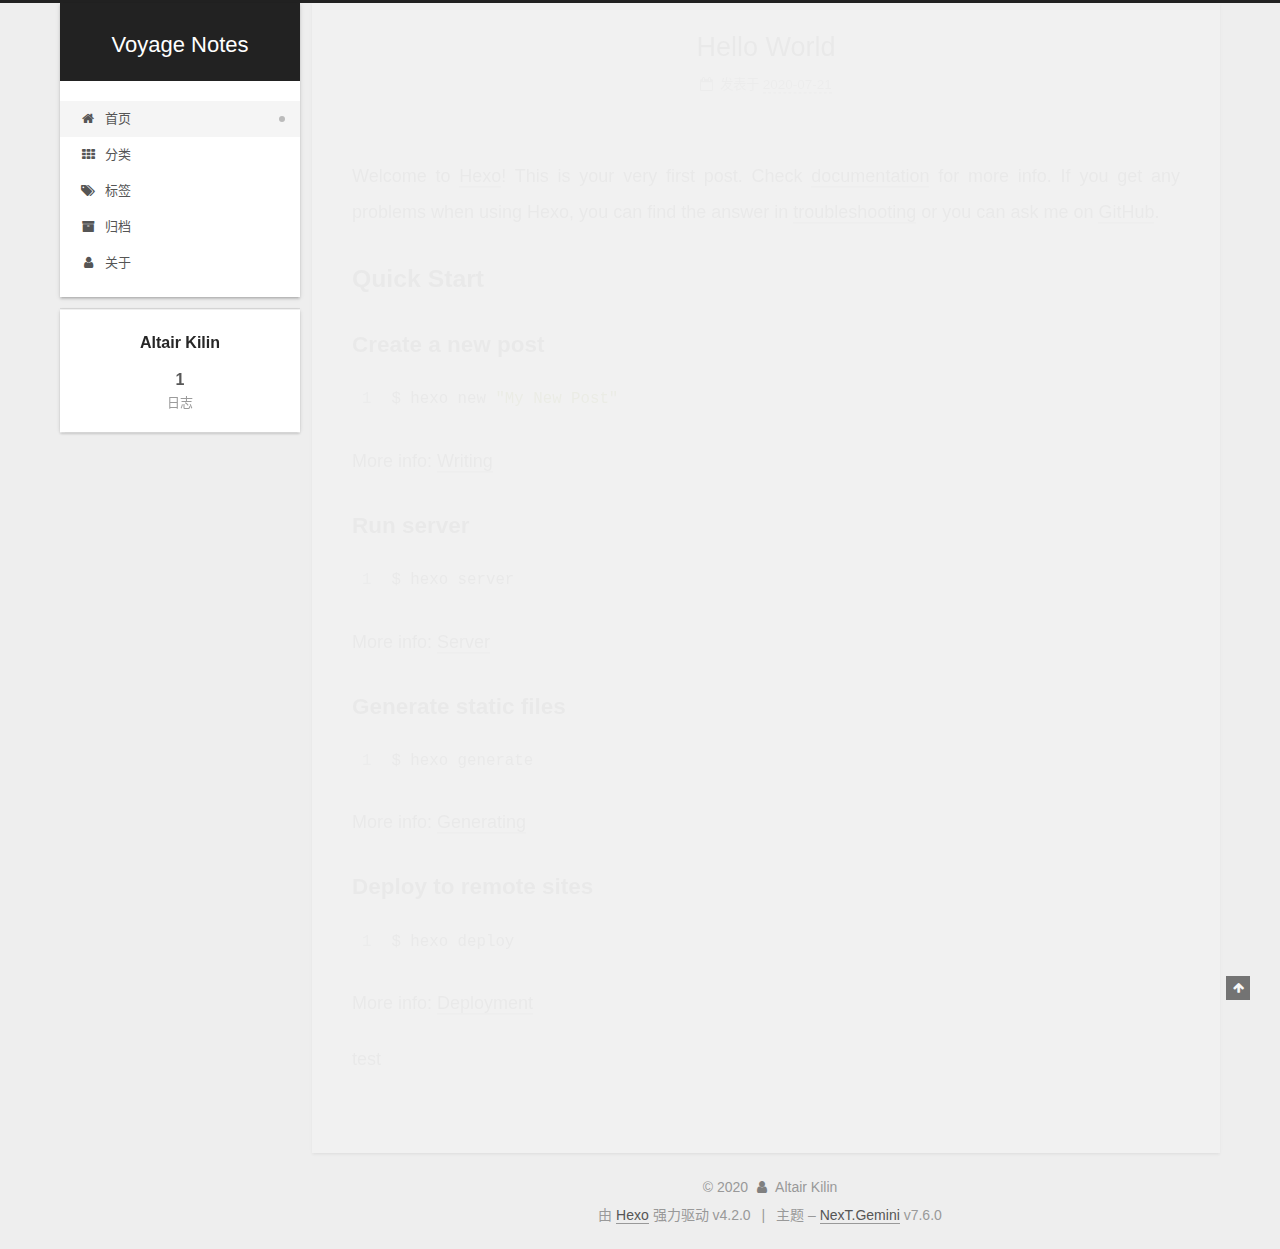
<file: index.html>
<!DOCTYPE html>
<html lang="zh-CN">
<head>
  <meta charset="UTF-8">
<meta name="viewport" content="width=device-width, initial-scale=1, maximum-scale=2">
<meta name="theme-color" content="#222">
<meta name="generator" content="Hexo 4.2.0">
  <link rel="apple-touch-icon" sizes="180x180" href="/images/apple-touch-icon-next.png">
  <link rel="icon" type="image/png" sizes="32x32" href="/images/favicon-32x32-next.png">
  <link rel="icon" type="image/png" sizes="16x16" href="/images/favicon-16x16-next.png">
  <link rel="mask-icon" href="/images/logo.svg" color="#222">

<link rel="stylesheet" href="/css/main.css">


<link rel="stylesheet" href="/lib/font-awesome/css/font-awesome.min.css">


<script id="hexo-configurations">
  var NexT = window.NexT || {};
  var CONFIG = {
    hostname: new URL('http://yoursite.com').hostname,
    root: '/',
    scheme: 'Gemini',
    version: '7.6.0',
    exturl: false,
    sidebar: {"position":"left","display":"post","padding":18,"offset":12,"onmobile":false},
    copycode: {"enable":false,"show_result":false,"style":null},
    back2top: {"enable":true,"sidebar":false,"scrollpercent":false},
    bookmark: {"enable":false,"color":"#222","save":"auto"},
    fancybox: false,
    mediumzoom: false,
    lazyload: false,
    pangu: false,
    comments: {"style":"tabs","active":null,"storage":true,"lazyload":false,"nav":null},
    algolia: {
      appID: '',
      apiKey: '',
      indexName: '',
      hits: {"per_page":10},
      labels: {"input_placeholder":"Search for Posts","hits_empty":"We didn't find any results for the search: ${query}","hits_stats":"${hits} results found in ${time} ms"}
    },
    localsearch: {"enable":false,"trigger":"auto","top_n_per_article":1,"unescape":false,"preload":false},
    path: '',
    motion: {"enable":true,"async":false,"transition":{"post_block":"fadeIn","post_header":"slideDownIn","post_body":"slideDownIn","coll_header":"slideLeftIn","sidebar":"slideUpIn"}}
  };
</script>

  <meta property="og:type" content="website">
<meta property="og:title" content="Voyage Notes">
<meta property="og:url" content="http://yoursite.com/index.html">
<meta property="og:site_name" content="Voyage Notes">
<meta property="og:locale" content="zh_CN">
<meta property="article:author" content="Altair Kilin">
<meta name="twitter:card" content="summary">

<link rel="canonical" href="http://yoursite.com/">


<script id="page-configurations">
  // https://hexo.io/docs/variables.html
  CONFIG.page = {
    sidebar: "",
    isHome: true,
    isPost: false
  };
</script>

  <title>Voyage Notes</title>
  






  <noscript>
  <style>
  .use-motion .brand,
  .use-motion .menu-item,
  .sidebar-inner,
  .use-motion .post-block,
  .use-motion .pagination,
  .use-motion .comments,
  .use-motion .post-header,
  .use-motion .post-body,
  .use-motion .collection-header { opacity: initial; }

  .use-motion .site-title,
  .use-motion .site-subtitle {
    opacity: initial;
    top: initial;
  }

  .use-motion .logo-line-before i { left: initial; }
  .use-motion .logo-line-after i { right: initial; }
  </style>
</noscript>

</head>

<body itemscope itemtype="http://schema.org/WebPage">
  <div class="container use-motion">
    <div class="headband"></div>

    <header class="header" itemscope itemtype="http://schema.org/WPHeader">
      <div class="header-inner"><div class="site-brand-container">
  <div class="site-meta">

    <div>
      <a href="/" class="brand" rel="start">
        <span class="logo-line-before"><i></i></span>
        <span class="site-title">Voyage Notes</span>
        <span class="logo-line-after"><i></i></span>
      </a>
    </div>
  </div>

  <div class="site-nav-toggle">
    <div class="toggle" aria-label="切换导航栏">
      <span class="toggle-line toggle-line-first"></span>
      <span class="toggle-line toggle-line-middle"></span>
      <span class="toggle-line toggle-line-last"></span>
    </div>
  </div>
</div>


<nav class="site-nav">
  
  <ul id="menu" class="menu">
        <li class="menu-item menu-item-home">

    <a href="/" rel="section"><i class="fa fa-fw fa-home"></i>首页</a>

  </li>
        <li class="menu-item menu-item-categories">

    <a href="/categories/" rel="section"><i class="fa fa-fw fa-th"></i>分类</a>

  </li>
        <li class="menu-item menu-item-tags">

    <a href="/tags/" rel="section"><i class="fa fa-fw fa-tags"></i>标签</a>

  </li>
        <li class="menu-item menu-item-archives">

    <a href="/archives/" rel="section"><i class="fa fa-fw fa-archive"></i>归档</a>

  </li>
        <li class="menu-item menu-item-about">

    <a href="/about/" rel="section"><i class="fa fa-fw fa-user"></i>关于</a>

  </li>
  </ul>

</nav>
</div>
    </header>

    
  <div class="back-to-top">
    <i class="fa fa-arrow-up"></i>
    <span>0%</span>
  </div>


    <main class="main">
      <div class="main-inner">
        <div class="content-wrap">
          

          <div class="content">
            

  <div class="posts-expand">
        
  
  
  <article itemscope itemtype="http://schema.org/Article" class="post-block home" lang="zh-CN">
    <link itemprop="mainEntityOfPage" href="http://yoursite.com/2020/07/21/hello-world/">

    <span hidden itemprop="author" itemscope itemtype="http://schema.org/Person">
      <meta itemprop="image" content="/images/avatar.gif">
      <meta itemprop="name" content="Altair Kilin">
      <meta itemprop="description" content="">
    </span>

    <span hidden itemprop="publisher" itemscope itemtype="http://schema.org/Organization">
      <meta itemprop="name" content="Voyage Notes">
    </span>
      <header class="post-header">
        <h1 class="post-title" itemprop="name headline">
          
            <a href="/2020/07/21/hello-world/" class="post-title-link" itemprop="url">Hello World</a>
        </h1>

        <div class="post-meta">
            <span class="post-meta-item">
              <span class="post-meta-item-icon">
                <i class="fa fa-calendar-o"></i>
              </span>
              <span class="post-meta-item-text">发表于</span>
              

              <time title="创建时间：2020-07-21 10:18:08 / 修改时间：11:17:36" itemprop="dateCreated datePublished" datetime="2020-07-21T10:18:08+08:00">2020-07-21</time>
            </span>

          

        </div>
      </header>

    
    
    
    <div class="post-body" itemprop="articleBody">

      
          <p>Welcome to <a href="https://hexo.io/" target="_blank" rel="noopener">Hexo</a>! This is your very first post. Check <a href="https://hexo.io/docs/" target="_blank" rel="noopener">documentation</a> for more info. If you get any problems when using Hexo, you can find the answer in <a href="https://hexo.io/docs/troubleshooting.html" target="_blank" rel="noopener">troubleshooting</a> or you can ask me on <a href="https://github.com/hexojs/hexo/issues" target="_blank" rel="noopener">GitHub</a>.</p>
<h2 id="Quick-Start"><a href="#Quick-Start" class="headerlink" title="Quick Start"></a>Quick Start</h2><h3 id="Create-a-new-post"><a href="#Create-a-new-post" class="headerlink" title="Create a new post"></a>Create a new post</h3><figure class="highlight bash"><table><tr><td class="gutter"><pre><span class="line">1</span><br></pre></td><td class="code"><pre><span class="line">$ hexo new <span class="string">"My New Post"</span></span><br></pre></td></tr></table></figure>

<p>More info: <a href="https://hexo.io/docs/writing.html" target="_blank" rel="noopener">Writing</a></p>
<h3 id="Run-server"><a href="#Run-server" class="headerlink" title="Run server"></a>Run server</h3><figure class="highlight bash"><table><tr><td class="gutter"><pre><span class="line">1</span><br></pre></td><td class="code"><pre><span class="line">$ hexo server</span><br></pre></td></tr></table></figure>

<p>More info: <a href="https://hexo.io/docs/server.html" target="_blank" rel="noopener">Server</a></p>
<h3 id="Generate-static-files"><a href="#Generate-static-files" class="headerlink" title="Generate static files"></a>Generate static files</h3><figure class="highlight bash"><table><tr><td class="gutter"><pre><span class="line">1</span><br></pre></td><td class="code"><pre><span class="line">$ hexo generate</span><br></pre></td></tr></table></figure>

<p>More info: <a href="https://hexo.io/docs/generating.html" target="_blank" rel="noopener">Generating</a></p>
<h3 id="Deploy-to-remote-sites"><a href="#Deploy-to-remote-sites" class="headerlink" title="Deploy to remote sites"></a>Deploy to remote sites</h3><figure class="highlight bash"><table><tr><td class="gutter"><pre><span class="line">1</span><br></pre></td><td class="code"><pre><span class="line">$ hexo deploy</span><br></pre></td></tr></table></figure>

<p>More info: <a href="https://hexo.io/docs/one-command-deployment.html" target="_blank" rel="noopener">Deployment</a></p>
<p>test</p>

      
    </div>

    
    
    
      <footer class="post-footer">
        <div class="post-eof"></div>
      </footer>
  </article>
  
  
  

  </div>

  



          </div>
          

<script>
  window.addEventListener('tabs:register', () => {
    let activeClass = CONFIG.comments.activeClass;
    if (CONFIG.comments.storage) {
      activeClass = localStorage.getItem('comments_active') || activeClass;
    }
    if (activeClass) {
      let activeTab = document.querySelector(`a[href="#comment-${activeClass}"]`);
      if (activeTab) {
        activeTab.click();
      }
    }
  });
  if (CONFIG.comments.storage) {
    window.addEventListener('tabs:click', event => {
      if (!event.target.matches('.tabs-comment .tab-content .tab-pane')) return;
      let commentClass = event.target.classList[1];
      localStorage.setItem('comments_active', commentClass);
    });
  }
</script>

        </div>
          
  
  <div class="toggle sidebar-toggle">
    <span class="toggle-line toggle-line-first"></span>
    <span class="toggle-line toggle-line-middle"></span>
    <span class="toggle-line toggle-line-last"></span>
  </div>

  <aside class="sidebar">
    <div class="sidebar-inner">

      <ul class="sidebar-nav motion-element">
        <li class="sidebar-nav-toc">
          文章目录
        </li>
        <li class="sidebar-nav-overview">
          站点概览
        </li>
      </ul>

      <!--noindex-->
      <div class="post-toc-wrap sidebar-panel">
      </div>
      <!--/noindex-->

      <div class="site-overview-wrap sidebar-panel">
        <div class="site-author motion-element" itemprop="author" itemscope itemtype="http://schema.org/Person">
  <p class="site-author-name" itemprop="name">Altair Kilin</p>
  <div class="site-description" itemprop="description"></div>
</div>
<div class="site-state-wrap motion-element">
  <nav class="site-state">
      <div class="site-state-item site-state-posts">
          <a href="/archives/">
        
          <span class="site-state-item-count">1</span>
          <span class="site-state-item-name">日志</span>
        </a>
      </div>
  </nav>
</div>



      </div>

    </div>
  </aside>
  <div id="sidebar-dimmer"></div>


      </div>
    </main>

    <footer class="footer">
      <div class="footer-inner">
        

<div class="copyright">
  
  &copy; 
  <span itemprop="copyrightYear">2020</span>
  <span class="with-love">
    <i class="fa fa-user"></i>
  </span>
  <span class="author" itemprop="copyrightHolder">Altair Kilin</span>
</div>
  <div class="powered-by">由 <a href="https://hexo.io/" class="theme-link" rel="noopener" target="_blank">Hexo</a> 强力驱动 v4.2.0
  </div>
  <span class="post-meta-divider">|</span>
  <div class="theme-info">主题 – <a href="https://theme-next.org/" class="theme-link" rel="noopener" target="_blank">NexT.Gemini</a> v7.6.0
  </div>

        








      </div>
    </footer>
  </div>

  
  <script src="/lib/anime.min.js"></script>
  <script src="/lib/velocity/velocity.min.js"></script>
  <script src="/lib/velocity/velocity.ui.min.js"></script>

<script src="/js/utils.js"></script>

<script src="/js/motion.js"></script>


<script src="/js/schemes/pisces.js"></script>


<script src="/js/next-boot.js"></script>




  















  

  

</body>
</html>
</file>
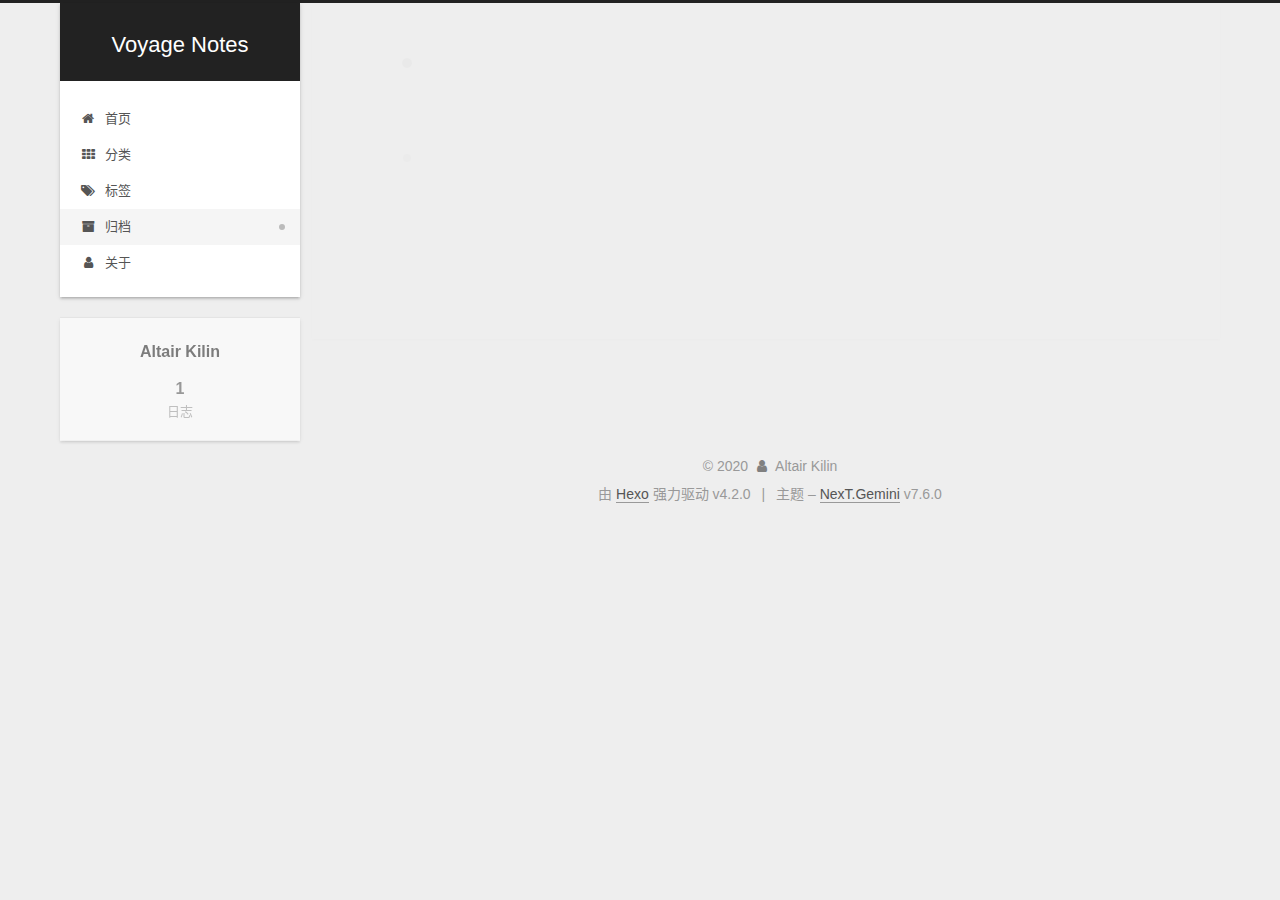
<file: archives/index.html>
<!DOCTYPE html>
<html lang="zh-CN">
<head>
  <meta charset="UTF-8">
<meta name="viewport" content="width=device-width, initial-scale=1, maximum-scale=2">
<meta name="theme-color" content="#222">
<meta name="generator" content="Hexo 4.2.0">
  <link rel="apple-touch-icon" sizes="180x180" href="/images/apple-touch-icon-next.png">
  <link rel="icon" type="image/png" sizes="32x32" href="/images/favicon-32x32-next.png">
  <link rel="icon" type="image/png" sizes="16x16" href="/images/favicon-16x16-next.png">
  <link rel="mask-icon" href="/images/logo.svg" color="#222">

<link rel="stylesheet" href="/css/main.css">


<link rel="stylesheet" href="/lib/font-awesome/css/font-awesome.min.css">


<script id="hexo-configurations">
  var NexT = window.NexT || {};
  var CONFIG = {
    hostname: new URL('http://yoursite.com').hostname,
    root: '/',
    scheme: 'Gemini',
    version: '7.6.0',
    exturl: false,
    sidebar: {"position":"left","display":"post","padding":18,"offset":12,"onmobile":false},
    copycode: {"enable":false,"show_result":false,"style":null},
    back2top: {"enable":true,"sidebar":false,"scrollpercent":false},
    bookmark: {"enable":false,"color":"#222","save":"auto"},
    fancybox: false,
    mediumzoom: false,
    lazyload: false,
    pangu: false,
    comments: {"style":"tabs","active":null,"storage":true,"lazyload":false,"nav":null},
    algolia: {
      appID: '',
      apiKey: '',
      indexName: '',
      hits: {"per_page":10},
      labels: {"input_placeholder":"Search for Posts","hits_empty":"We didn't find any results for the search: ${query}","hits_stats":"${hits} results found in ${time} ms"}
    },
    localsearch: {"enable":false,"trigger":"auto","top_n_per_article":1,"unescape":false,"preload":false},
    path: '',
    motion: {"enable":true,"async":false,"transition":{"post_block":"fadeIn","post_header":"slideDownIn","post_body":"slideDownIn","coll_header":"slideLeftIn","sidebar":"slideUpIn"}}
  };
</script>

  <meta property="og:type" content="website">
<meta property="og:title" content="Voyage Notes">
<meta property="og:url" content="http://yoursite.com/archives/index.html">
<meta property="og:site_name" content="Voyage Notes">
<meta property="og:locale" content="zh_CN">
<meta property="article:author" content="Altair Kilin">
<meta name="twitter:card" content="summary">

<link rel="canonical" href="http://yoursite.com/archives/">


<script id="page-configurations">
  // https://hexo.io/docs/variables.html
  CONFIG.page = {
    sidebar: "",
    isHome: false,
    isPost: false
  };
</script>

  <title>归档 | Voyage Notes</title>
  






  <noscript>
  <style>
  .use-motion .brand,
  .use-motion .menu-item,
  .sidebar-inner,
  .use-motion .post-block,
  .use-motion .pagination,
  .use-motion .comments,
  .use-motion .post-header,
  .use-motion .post-body,
  .use-motion .collection-header { opacity: initial; }

  .use-motion .site-title,
  .use-motion .site-subtitle {
    opacity: initial;
    top: initial;
  }

  .use-motion .logo-line-before i { left: initial; }
  .use-motion .logo-line-after i { right: initial; }
  </style>
</noscript>

</head>

<body itemscope itemtype="http://schema.org/WebPage">
  <div class="container use-motion">
    <div class="headband"></div>

    <header class="header" itemscope itemtype="http://schema.org/WPHeader">
      <div class="header-inner"><div class="site-brand-container">
  <div class="site-meta">

    <div>
      <a href="/" class="brand" rel="start">
        <span class="logo-line-before"><i></i></span>
        <span class="site-title">Voyage Notes</span>
        <span class="logo-line-after"><i></i></span>
      </a>
    </div>
  </div>

  <div class="site-nav-toggle">
    <div class="toggle" aria-label="切换导航栏">
      <span class="toggle-line toggle-line-first"></span>
      <span class="toggle-line toggle-line-middle"></span>
      <span class="toggle-line toggle-line-last"></span>
    </div>
  </div>
</div>


<nav class="site-nav">
  
  <ul id="menu" class="menu">
        <li class="menu-item menu-item-home">

    <a href="/" rel="section"><i class="fa fa-fw fa-home"></i>首页</a>

  </li>
        <li class="menu-item menu-item-categories">

    <a href="/categories/" rel="section"><i class="fa fa-fw fa-th"></i>分类</a>

  </li>
        <li class="menu-item menu-item-tags">

    <a href="/tags/" rel="section"><i class="fa fa-fw fa-tags"></i>标签</a>

  </li>
        <li class="menu-item menu-item-archives">

    <a href="/archives/" rel="section"><i class="fa fa-fw fa-archive"></i>归档</a>

  </li>
        <li class="menu-item menu-item-about">

    <a href="/about/" rel="section"><i class="fa fa-fw fa-user"></i>关于</a>

  </li>
  </ul>

</nav>
</div>
    </header>

    
  <div class="back-to-top">
    <i class="fa fa-arrow-up"></i>
    <span>0%</span>
  </div>


    <main class="main">
      <div class="main-inner">
        <div class="content-wrap">
          

          <div class="content">
            

  
  
  
  <div class="post-block">
    <div class="posts-collapse">
      <div class="collection-title">
        <span class="collection-header">嗯..! 目前共计 1 篇日志。 继续努力。</span>
      </div>

      
    <div class="collection-year">
      <h1 class="collection-header">2020</h1>
    </div>

  <article itemscope itemtype="http://schema.org/Article">
    <header class="post-header">

      <div class="post-meta">
        <time itemprop="dateCreated"
              datetime="2020-07-21T10:18:08+08:00"
              content="2020-07-21">
          07-21
        </time>
      </div>

      <h2 class="post-title">
          <a class="post-title-link" href="/2020/07/21/hello-world/" itemprop="url">
            <span itemprop="name">Hello World</span>
          </a>
      </h2>

    </header>
  </article>


    </div>
  </div>
  
  
  

  



          </div>
          

<script>
  window.addEventListener('tabs:register', () => {
    let activeClass = CONFIG.comments.activeClass;
    if (CONFIG.comments.storage) {
      activeClass = localStorage.getItem('comments_active') || activeClass;
    }
    if (activeClass) {
      let activeTab = document.querySelector(`a[href="#comment-${activeClass}"]`);
      if (activeTab) {
        activeTab.click();
      }
    }
  });
  if (CONFIG.comments.storage) {
    window.addEventListener('tabs:click', event => {
      if (!event.target.matches('.tabs-comment .tab-content .tab-pane')) return;
      let commentClass = event.target.classList[1];
      localStorage.setItem('comments_active', commentClass);
    });
  }
</script>

        </div>
          
  
  <div class="toggle sidebar-toggle">
    <span class="toggle-line toggle-line-first"></span>
    <span class="toggle-line toggle-line-middle"></span>
    <span class="toggle-line toggle-line-last"></span>
  </div>

  <aside class="sidebar">
    <div class="sidebar-inner">

      <ul class="sidebar-nav motion-element">
        <li class="sidebar-nav-toc">
          文章目录
        </li>
        <li class="sidebar-nav-overview">
          站点概览
        </li>
      </ul>

      <!--noindex-->
      <div class="post-toc-wrap sidebar-panel">
      </div>
      <!--/noindex-->

      <div class="site-overview-wrap sidebar-panel">
        <div class="site-author motion-element" itemprop="author" itemscope itemtype="http://schema.org/Person">
  <p class="site-author-name" itemprop="name">Altair Kilin</p>
  <div class="site-description" itemprop="description"></div>
</div>
<div class="site-state-wrap motion-element">
  <nav class="site-state">
      <div class="site-state-item site-state-posts">
          <a href="/archives/">
        
          <span class="site-state-item-count">1</span>
          <span class="site-state-item-name">日志</span>
        </a>
      </div>
  </nav>
</div>



      </div>

    </div>
  </aside>
  <div id="sidebar-dimmer"></div>


      </div>
    </main>

    <footer class="footer">
      <div class="footer-inner">
        

<div class="copyright">
  
  &copy; 
  <span itemprop="copyrightYear">2020</span>
  <span class="with-love">
    <i class="fa fa-user"></i>
  </span>
  <span class="author" itemprop="copyrightHolder">Altair Kilin</span>
</div>
  <div class="powered-by">由 <a href="https://hexo.io/" class="theme-link" rel="noopener" target="_blank">Hexo</a> 强力驱动 v4.2.0
  </div>
  <span class="post-meta-divider">|</span>
  <div class="theme-info">主题 – <a href="https://theme-next.org/" class="theme-link" rel="noopener" target="_blank">NexT.Gemini</a> v7.6.0
  </div>

        








      </div>
    </footer>
  </div>

  
  <script src="/lib/anime.min.js"></script>
  <script src="/lib/velocity/velocity.min.js"></script>
  <script src="/lib/velocity/velocity.ui.min.js"></script>

<script src="/js/utils.js"></script>

<script src="/js/motion.js"></script>


<script src="/js/schemes/pisces.js"></script>


<script src="/js/next-boot.js"></script>




  















  

  

</body>
</html>
</file>
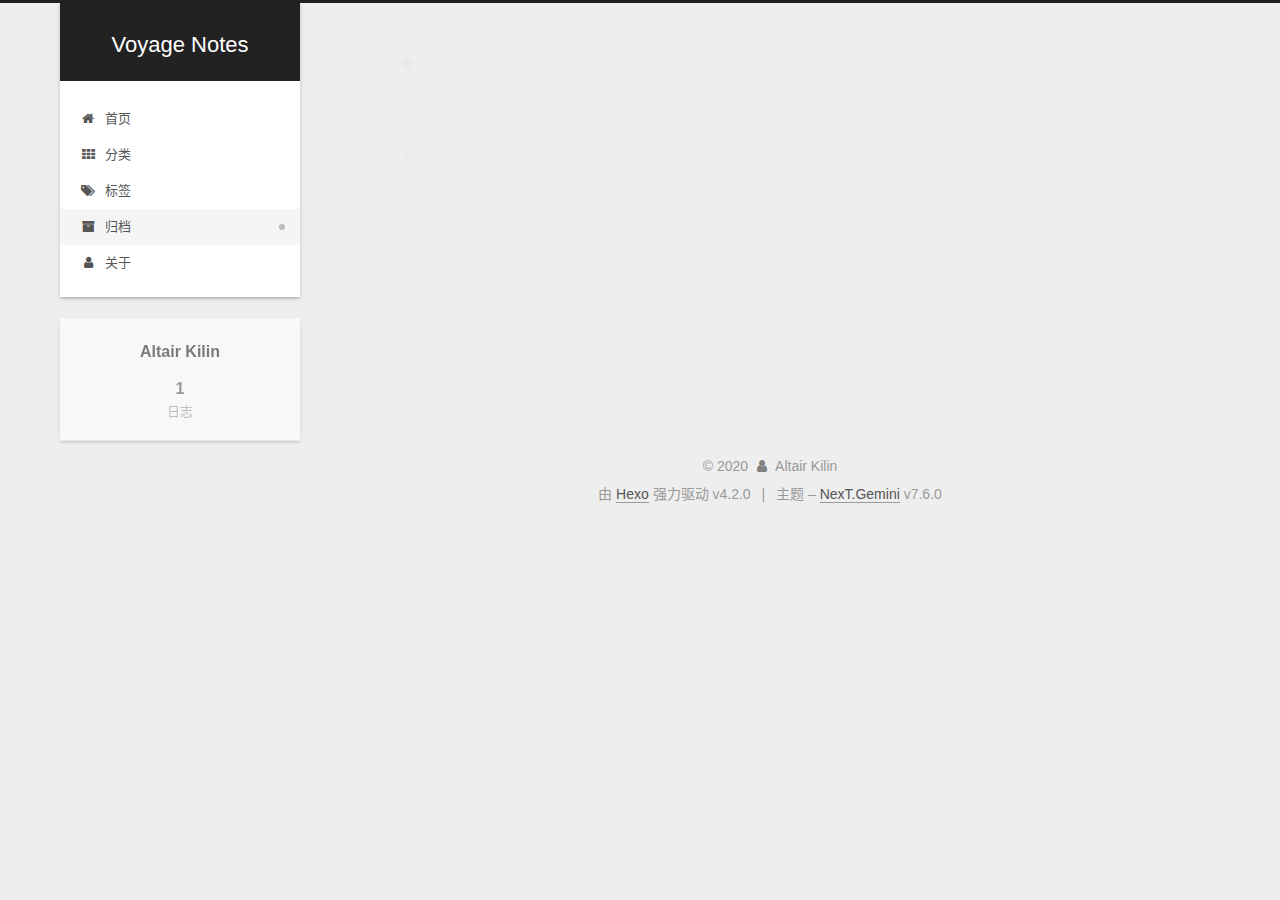
<file: archives/2019/index.html>
<!DOCTYPE html>
<html lang="zh-CN">
<head>
  <meta charset="UTF-8">
<meta name="viewport" content="width=device-width, initial-scale=1, maximum-scale=2">
<meta name="theme-color" content="#222">
<meta name="generator" content="Hexo 4.2.0">
  <link rel="apple-touch-icon" sizes="180x180" href="/images/apple-touch-icon-next.png">
  <link rel="icon" type="image/png" sizes="32x32" href="/images/favicon-32x32-next.png">
  <link rel="icon" type="image/png" sizes="16x16" href="/images/favicon-16x16-next.png">
  <link rel="mask-icon" href="/images/logo.svg" color="#222">

<link rel="stylesheet" href="/css/main.css">


<link rel="stylesheet" href="/lib/font-awesome/css/font-awesome.min.css">


<script id="hexo-configurations">
  var NexT = window.NexT || {};
  var CONFIG = {
    hostname: new URL('http://yoursite.com').hostname,
    root: '/',
    scheme: 'Gemini',
    version: '7.6.0',
    exturl: false,
    sidebar: {"position":"left","display":"post","padding":18,"offset":12,"onmobile":false},
    copycode: {"enable":false,"show_result":false,"style":null},
    back2top: {"enable":true,"sidebar":false,"scrollpercent":false},
    bookmark: {"enable":false,"color":"#222","save":"auto"},
    fancybox: false,
    mediumzoom: false,
    lazyload: false,
    pangu: false,
    comments: {"style":"tabs","active":null,"storage":true,"lazyload":false,"nav":null},
    algolia: {
      appID: '',
      apiKey: '',
      indexName: '',
      hits: {"per_page":10},
      labels: {"input_placeholder":"Search for Posts","hits_empty":"We didn't find any results for the search: ${query}","hits_stats":"${hits} results found in ${time} ms"}
    },
    localsearch: {"enable":false,"trigger":"auto","top_n_per_article":1,"unescape":false,"preload":false},
    path: '',
    motion: {"enable":true,"async":false,"transition":{"post_block":"fadeIn","post_header":"slideDownIn","post_body":"slideDownIn","coll_header":"slideLeftIn","sidebar":"slideUpIn"}}
  };
</script>

  <meta property="og:type" content="website">
<meta property="og:title" content="Voyage Notes">
<meta property="og:url" content="http://yoursite.com/archives/2019/index.html">
<meta property="og:site_name" content="Voyage Notes">
<meta property="og:locale" content="zh_CN">
<meta property="article:author" content="Altair Kilin">
<meta name="twitter:card" content="summary">

<link rel="canonical" href="http://yoursite.com/archives/2019/">


<script id="page-configurations">
  // https://hexo.io/docs/variables.html
  CONFIG.page = {
    sidebar: "",
    isHome: false,
    isPost: false
  };
</script>

  <title>归档 | Voyage Notes</title>
  






  <noscript>
  <style>
  .use-motion .brand,
  .use-motion .menu-item,
  .sidebar-inner,
  .use-motion .post-block,
  .use-motion .pagination,
  .use-motion .comments,
  .use-motion .post-header,
  .use-motion .post-body,
  .use-motion .collection-header { opacity: initial; }

  .use-motion .site-title,
  .use-motion .site-subtitle {
    opacity: initial;
    top: initial;
  }

  .use-motion .logo-line-before i { left: initial; }
  .use-motion .logo-line-after i { right: initial; }
  </style>
</noscript>

</head>

<body itemscope itemtype="http://schema.org/WebPage">
  <div class="container use-motion">
    <div class="headband"></div>

    <header class="header" itemscope itemtype="http://schema.org/WPHeader">
      <div class="header-inner"><div class="site-brand-container">
  <div class="site-meta">

    <div>
      <a href="/" class="brand" rel="start">
        <span class="logo-line-before"><i></i></span>
        <span class="site-title">Voyage Notes</span>
        <span class="logo-line-after"><i></i></span>
      </a>
    </div>
  </div>

  <div class="site-nav-toggle">
    <div class="toggle" aria-label="切换导航栏">
      <span class="toggle-line toggle-line-first"></span>
      <span class="toggle-line toggle-line-middle"></span>
      <span class="toggle-line toggle-line-last"></span>
    </div>
  </div>
</div>


<nav class="site-nav">
  
  <ul id="menu" class="menu">
        <li class="menu-item menu-item-home">

    <a href="/" rel="section"><i class="fa fa-fw fa-home"></i>首页</a>

  </li>
        <li class="menu-item menu-item-categories">

    <a href="/categories/" rel="section"><i class="fa fa-fw fa-th"></i>分类</a>

  </li>
        <li class="menu-item menu-item-tags">

    <a href="/tags/" rel="section"><i class="fa fa-fw fa-tags"></i>标签</a>

  </li>
        <li class="menu-item menu-item-archives">

    <a href="/archives/" rel="section"><i class="fa fa-fw fa-archive"></i>归档</a>

  </li>
        <li class="menu-item menu-item-about">

    <a href="/about/" rel="section"><i class="fa fa-fw fa-user"></i>关于</a>

  </li>
  </ul>

</nav>
</div>
    </header>

    
  <div class="back-to-top">
    <i class="fa fa-arrow-up"></i>
    <span>0%</span>
  </div>


    <main class="main">
      <div class="main-inner">
        <div class="content-wrap">
          

          <div class="content">
            

  
  
  
  <div class="post-block">
    <div class="posts-collapse">
      <div class="collection-title">
        <span class="collection-header">嗯..! 目前共计 1 篇日志。 继续努力。</span>
      </div>

      
    <div class="collection-year">
      <h1 class="collection-header">2019</h1>
    </div>

  <article itemscope itemtype="http://schema.org/Article">
    <header class="post-header">

      <div class="post-meta">
        <time itemprop="dateCreated"
              datetime="2019-12-30T22:58:06+08:00"
              content="2019-12-30">
          12-30
        </time>
      </div>

      <h2 class="post-title">
          <a class="post-title-link" href="/2019/12/30/hello-world/" itemprop="url">
            <span itemprop="name">Hello World</span>
          </a>
      </h2>

    </header>
  </article>


    </div>
  </div>
  
  
  

  



          </div>
          

<script>
  window.addEventListener('tabs:register', () => {
    let activeClass = CONFIG.comments.activeClass;
    if (CONFIG.comments.storage) {
      activeClass = localStorage.getItem('comments_active') || activeClass;
    }
    if (activeClass) {
      let activeTab = document.querySelector(`a[href="#comment-${activeClass}"]`);
      if (activeTab) {
        activeTab.click();
      }
    }
  });
  if (CONFIG.comments.storage) {
    window.addEventListener('tabs:click', event => {
      if (!event.target.matches('.tabs-comment .tab-content .tab-pane')) return;
      let commentClass = event.target.classList[1];
      localStorage.setItem('comments_active', commentClass);
    });
  }
</script>

        </div>
          
  
  <div class="toggle sidebar-toggle">
    <span class="toggle-line toggle-line-first"></span>
    <span class="toggle-line toggle-line-middle"></span>
    <span class="toggle-line toggle-line-last"></span>
  </div>

  <aside class="sidebar">
    <div class="sidebar-inner">

      <ul class="sidebar-nav motion-element">
        <li class="sidebar-nav-toc">
          文章目录
        </li>
        <li class="sidebar-nav-overview">
          站点概览
        </li>
      </ul>

      <!--noindex-->
      <div class="post-toc-wrap sidebar-panel">
      </div>
      <!--/noindex-->

      <div class="site-overview-wrap sidebar-panel">
        <div class="site-author motion-element" itemprop="author" itemscope itemtype="http://schema.org/Person">
  <p class="site-author-name" itemprop="name">Altair Kilin</p>
  <div class="site-description" itemprop="description"></div>
</div>
<div class="site-state-wrap motion-element">
  <nav class="site-state">
      <div class="site-state-item site-state-posts">
          <a href="/archives/">
        
          <span class="site-state-item-count">1</span>
          <span class="site-state-item-name">日志</span>
        </a>
      </div>
  </nav>
</div>



      </div>

    </div>
  </aside>
  <div id="sidebar-dimmer"></div>


      </div>
    </main>

    <footer class="footer">
      <div class="footer-inner">
        

<div class="copyright">
  
  &copy; 
  <span itemprop="copyrightYear">2020</span>
  <span class="with-love">
    <i class="fa fa-user"></i>
  </span>
  <span class="author" itemprop="copyrightHolder">Altair Kilin</span>
</div>
  <div class="powered-by">由 <a href="https://hexo.io/" class="theme-link" rel="noopener" target="_blank">Hexo</a> 强力驱动 v4.2.0
  </div>
  <span class="post-meta-divider">|</span>
  <div class="theme-info">主题 – <a href="https://theme-next.org/" class="theme-link" rel="noopener" target="_blank">NexT.Gemini</a> v7.6.0
  </div>

        








      </div>
    </footer>
  </div>

  
  <script src="/lib/anime.min.js"></script>
  <script src="/lib/velocity/velocity.min.js"></script>
  <script src="/lib/velocity/velocity.ui.min.js"></script>

<script src="/js/utils.js"></script>

<script src="/js/motion.js"></script>


<script src="/js/schemes/pisces.js"></script>


<script src="/js/next-boot.js"></script>




  















  

  

</body>
</html>
</file>
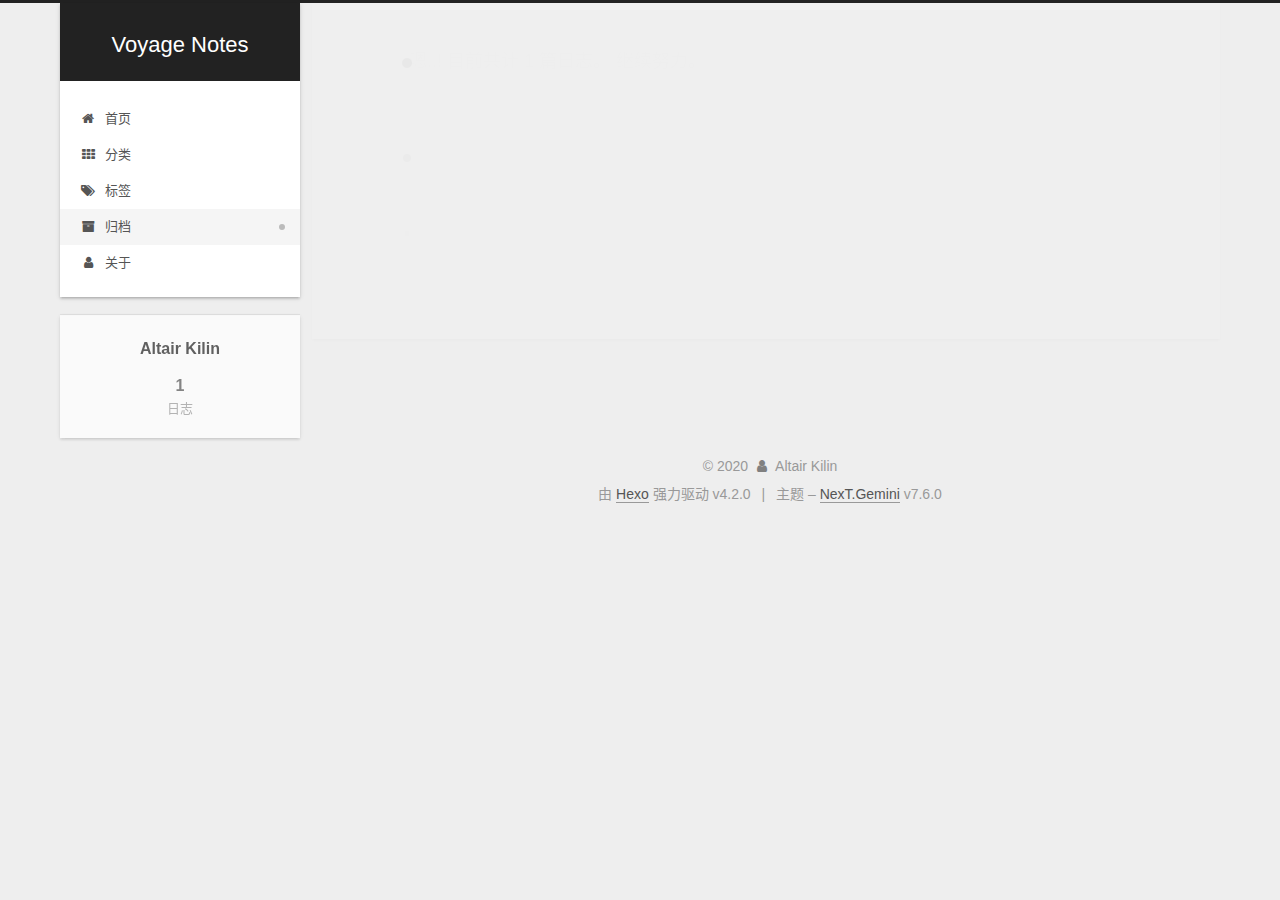
<file: archives/2020/index.html>
<!DOCTYPE html>
<html lang="zh-CN">
<head>
  <meta charset="UTF-8">
<meta name="viewport" content="width=device-width, initial-scale=1, maximum-scale=2">
<meta name="theme-color" content="#222">
<meta name="generator" content="Hexo 4.2.0">
  <link rel="apple-touch-icon" sizes="180x180" href="/images/apple-touch-icon-next.png">
  <link rel="icon" type="image/png" sizes="32x32" href="/images/favicon-32x32-next.png">
  <link rel="icon" type="image/png" sizes="16x16" href="/images/favicon-16x16-next.png">
  <link rel="mask-icon" href="/images/logo.svg" color="#222">

<link rel="stylesheet" href="/css/main.css">


<link rel="stylesheet" href="/lib/font-awesome/css/font-awesome.min.css">


<script id="hexo-configurations">
  var NexT = window.NexT || {};
  var CONFIG = {
    hostname: new URL('http://yoursite.com').hostname,
    root: '/',
    scheme: 'Gemini',
    version: '7.6.0',
    exturl: false,
    sidebar: {"position":"left","display":"post","padding":18,"offset":12,"onmobile":false},
    copycode: {"enable":false,"show_result":false,"style":null},
    back2top: {"enable":true,"sidebar":false,"scrollpercent":false},
    bookmark: {"enable":false,"color":"#222","save":"auto"},
    fancybox: false,
    mediumzoom: false,
    lazyload: false,
    pangu: false,
    comments: {"style":"tabs","active":null,"storage":true,"lazyload":false,"nav":null},
    algolia: {
      appID: '',
      apiKey: '',
      indexName: '',
      hits: {"per_page":10},
      labels: {"input_placeholder":"Search for Posts","hits_empty":"We didn't find any results for the search: ${query}","hits_stats":"${hits} results found in ${time} ms"}
    },
    localsearch: {"enable":false,"trigger":"auto","top_n_per_article":1,"unescape":false,"preload":false},
    path: '',
    motion: {"enable":true,"async":false,"transition":{"post_block":"fadeIn","post_header":"slideDownIn","post_body":"slideDownIn","coll_header":"slideLeftIn","sidebar":"slideUpIn"}}
  };
</script>

  <meta property="og:type" content="website">
<meta property="og:title" content="Voyage Notes">
<meta property="og:url" content="http://yoursite.com/archives/2020/index.html">
<meta property="og:site_name" content="Voyage Notes">
<meta property="og:locale" content="zh_CN">
<meta property="article:author" content="Altair Kilin">
<meta name="twitter:card" content="summary">

<link rel="canonical" href="http://yoursite.com/archives/2020/">


<script id="page-configurations">
  // https://hexo.io/docs/variables.html
  CONFIG.page = {
    sidebar: "",
    isHome: false,
    isPost: false
  };
</script>

  <title>归档 | Voyage Notes</title>
  






  <noscript>
  <style>
  .use-motion .brand,
  .use-motion .menu-item,
  .sidebar-inner,
  .use-motion .post-block,
  .use-motion .pagination,
  .use-motion .comments,
  .use-motion .post-header,
  .use-motion .post-body,
  .use-motion .collection-header { opacity: initial; }

  .use-motion .site-title,
  .use-motion .site-subtitle {
    opacity: initial;
    top: initial;
  }

  .use-motion .logo-line-before i { left: initial; }
  .use-motion .logo-line-after i { right: initial; }
  </style>
</noscript>

</head>

<body itemscope itemtype="http://schema.org/WebPage">
  <div class="container use-motion">
    <div class="headband"></div>

    <header class="header" itemscope itemtype="http://schema.org/WPHeader">
      <div class="header-inner"><div class="site-brand-container">
  <div class="site-meta">

    <div>
      <a href="/" class="brand" rel="start">
        <span class="logo-line-before"><i></i></span>
        <span class="site-title">Voyage Notes</span>
        <span class="logo-line-after"><i></i></span>
      </a>
    </div>
  </div>

  <div class="site-nav-toggle">
    <div class="toggle" aria-label="切换导航栏">
      <span class="toggle-line toggle-line-first"></span>
      <span class="toggle-line toggle-line-middle"></span>
      <span class="toggle-line toggle-line-last"></span>
    </div>
  </div>
</div>


<nav class="site-nav">
  
  <ul id="menu" class="menu">
        <li class="menu-item menu-item-home">

    <a href="/" rel="section"><i class="fa fa-fw fa-home"></i>首页</a>

  </li>
        <li class="menu-item menu-item-categories">

    <a href="/categories/" rel="section"><i class="fa fa-fw fa-th"></i>分类</a>

  </li>
        <li class="menu-item menu-item-tags">

    <a href="/tags/" rel="section"><i class="fa fa-fw fa-tags"></i>标签</a>

  </li>
        <li class="menu-item menu-item-archives">

    <a href="/archives/" rel="section"><i class="fa fa-fw fa-archive"></i>归档</a>

  </li>
        <li class="menu-item menu-item-about">

    <a href="/about/" rel="section"><i class="fa fa-fw fa-user"></i>关于</a>

  </li>
  </ul>

</nav>
</div>
    </header>

    
  <div class="back-to-top">
    <i class="fa fa-arrow-up"></i>
    <span>0%</span>
  </div>


    <main class="main">
      <div class="main-inner">
        <div class="content-wrap">
          

          <div class="content">
            

  
  
  
  <div class="post-block">
    <div class="posts-collapse">
      <div class="collection-title">
        <span class="collection-header">嗯..! 目前共计 1 篇日志。 继续努力。</span>
      </div>

      
    <div class="collection-year">
      <h1 class="collection-header">2020</h1>
    </div>

  <article itemscope itemtype="http://schema.org/Article">
    <header class="post-header">

      <div class="post-meta">
        <time itemprop="dateCreated"
              datetime="2020-07-21T10:18:08+08:00"
              content="2020-07-21">
          07-21
        </time>
      </div>

      <h2 class="post-title">
          <a class="post-title-link" href="/2020/07/21/hello-world/" itemprop="url">
            <span itemprop="name">Hello World</span>
          </a>
      </h2>

    </header>
  </article>


    </div>
  </div>
  
  
  

  



          </div>
          

<script>
  window.addEventListener('tabs:register', () => {
    let activeClass = CONFIG.comments.activeClass;
    if (CONFIG.comments.storage) {
      activeClass = localStorage.getItem('comments_active') || activeClass;
    }
    if (activeClass) {
      let activeTab = document.querySelector(`a[href="#comment-${activeClass}"]`);
      if (activeTab) {
        activeTab.click();
      }
    }
  });
  if (CONFIG.comments.storage) {
    window.addEventListener('tabs:click', event => {
      if (!event.target.matches('.tabs-comment .tab-content .tab-pane')) return;
      let commentClass = event.target.classList[1];
      localStorage.setItem('comments_active', commentClass);
    });
  }
</script>

        </div>
          
  
  <div class="toggle sidebar-toggle">
    <span class="toggle-line toggle-line-first"></span>
    <span class="toggle-line toggle-line-middle"></span>
    <span class="toggle-line toggle-line-last"></span>
  </div>

  <aside class="sidebar">
    <div class="sidebar-inner">

      <ul class="sidebar-nav motion-element">
        <li class="sidebar-nav-toc">
          文章目录
        </li>
        <li class="sidebar-nav-overview">
          站点概览
        </li>
      </ul>

      <!--noindex-->
      <div class="post-toc-wrap sidebar-panel">
      </div>
      <!--/noindex-->

      <div class="site-overview-wrap sidebar-panel">
        <div class="site-author motion-element" itemprop="author" itemscope itemtype="http://schema.org/Person">
  <p class="site-author-name" itemprop="name">Altair Kilin</p>
  <div class="site-description" itemprop="description"></div>
</div>
<div class="site-state-wrap motion-element">
  <nav class="site-state">
      <div class="site-state-item site-state-posts">
          <a href="/archives/">
        
          <span class="site-state-item-count">1</span>
          <span class="site-state-item-name">日志</span>
        </a>
      </div>
  </nav>
</div>



      </div>

    </div>
  </aside>
  <div id="sidebar-dimmer"></div>


      </div>
    </main>

    <footer class="footer">
      <div class="footer-inner">
        

<div class="copyright">
  
  &copy; 
  <span itemprop="copyrightYear">2020</span>
  <span class="with-love">
    <i class="fa fa-user"></i>
  </span>
  <span class="author" itemprop="copyrightHolder">Altair Kilin</span>
</div>
  <div class="powered-by">由 <a href="https://hexo.io/" class="theme-link" rel="noopener" target="_blank">Hexo</a> 强力驱动 v4.2.0
  </div>
  <span class="post-meta-divider">|</span>
  <div class="theme-info">主题 – <a href="https://theme-next.org/" class="theme-link" rel="noopener" target="_blank">NexT.Gemini</a> v7.6.0
  </div>

        








      </div>
    </footer>
  </div>

  
  <script src="/lib/anime.min.js"></script>
  <script src="/lib/velocity/velocity.min.js"></script>
  <script src="/lib/velocity/velocity.ui.min.js"></script>

<script src="/js/utils.js"></script>

<script src="/js/motion.js"></script>


<script src="/js/schemes/pisces.js"></script>


<script src="/js/next-boot.js"></script>




  















  

  

</body>
</html>
</file>
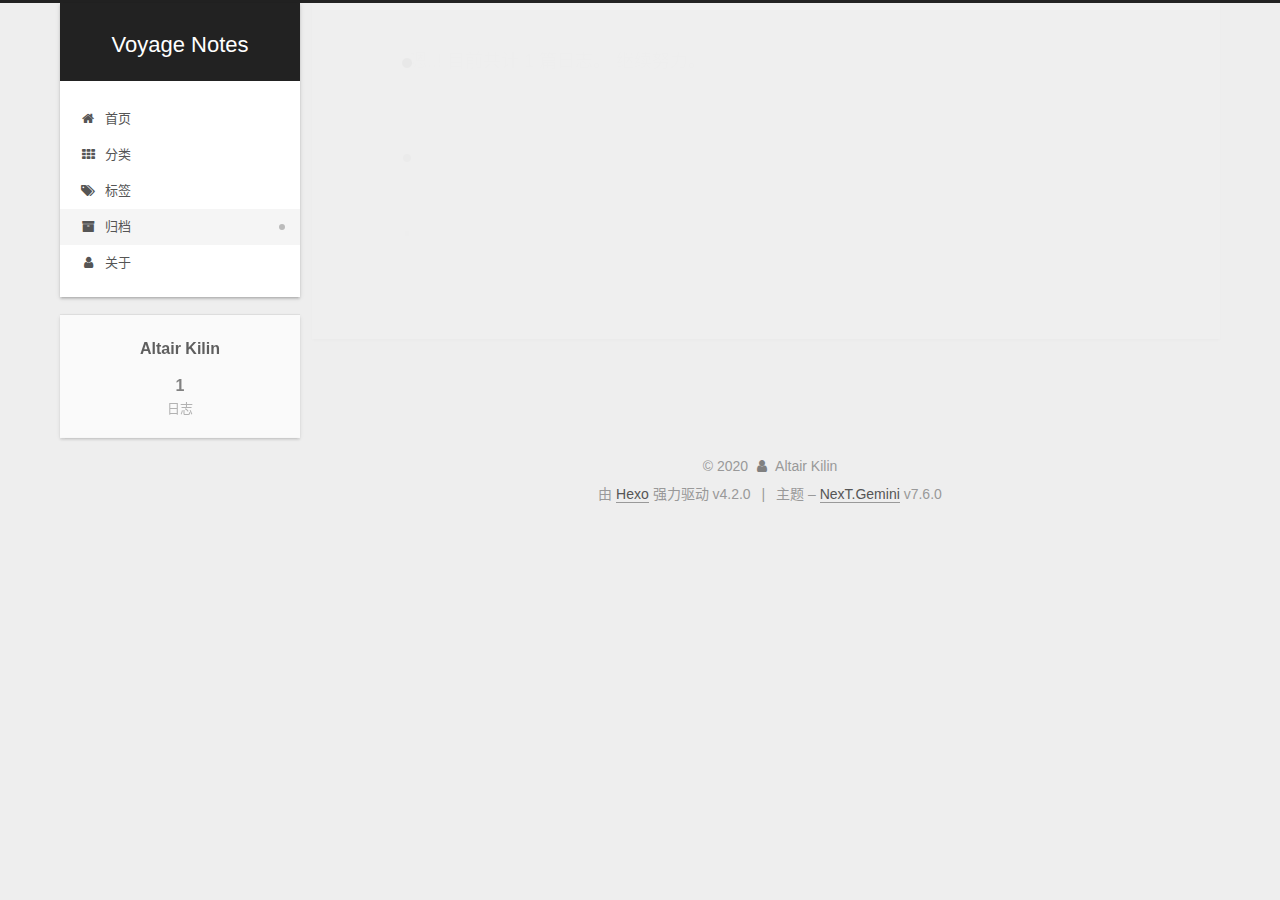
<file: archives/2019/12/index.html>
<!DOCTYPE html>
<html lang="zh-CN">
<head>
  <meta charset="UTF-8">
<meta name="viewport" content="width=device-width, initial-scale=1, maximum-scale=2">
<meta name="theme-color" content="#222">
<meta name="generator" content="Hexo 4.2.0">
  <link rel="apple-touch-icon" sizes="180x180" href="/images/apple-touch-icon-next.png">
  <link rel="icon" type="image/png" sizes="32x32" href="/images/favicon-32x32-next.png">
  <link rel="icon" type="image/png" sizes="16x16" href="/images/favicon-16x16-next.png">
  <link rel="mask-icon" href="/images/logo.svg" color="#222">

<link rel="stylesheet" href="/css/main.css">


<link rel="stylesheet" href="/lib/font-awesome/css/font-awesome.min.css">


<script id="hexo-configurations">
  var NexT = window.NexT || {};
  var CONFIG = {
    hostname: new URL('http://yoursite.com').hostname,
    root: '/',
    scheme: 'Gemini',
    version: '7.6.0',
    exturl: false,
    sidebar: {"position":"left","display":"post","padding":18,"offset":12,"onmobile":false},
    copycode: {"enable":false,"show_result":false,"style":null},
    back2top: {"enable":true,"sidebar":false,"scrollpercent":false},
    bookmark: {"enable":false,"color":"#222","save":"auto"},
    fancybox: false,
    mediumzoom: false,
    lazyload: false,
    pangu: false,
    comments: {"style":"tabs","active":null,"storage":true,"lazyload":false,"nav":null},
    algolia: {
      appID: '',
      apiKey: '',
      indexName: '',
      hits: {"per_page":10},
      labels: {"input_placeholder":"Search for Posts","hits_empty":"We didn't find any results for the search: ${query}","hits_stats":"${hits} results found in ${time} ms"}
    },
    localsearch: {"enable":false,"trigger":"auto","top_n_per_article":1,"unescape":false,"preload":false},
    path: '',
    motion: {"enable":true,"async":false,"transition":{"post_block":"fadeIn","post_header":"slideDownIn","post_body":"slideDownIn","coll_header":"slideLeftIn","sidebar":"slideUpIn"}}
  };
</script>

  <meta property="og:type" content="website">
<meta property="og:title" content="Voyage Notes">
<meta property="og:url" content="http://yoursite.com/archives/2019/12/index.html">
<meta property="og:site_name" content="Voyage Notes">
<meta property="og:locale" content="zh_CN">
<meta property="article:author" content="Altair Kilin">
<meta name="twitter:card" content="summary">

<link rel="canonical" href="http://yoursite.com/archives/2019/12/">


<script id="page-configurations">
  // https://hexo.io/docs/variables.html
  CONFIG.page = {
    sidebar: "",
    isHome: false,
    isPost: false
  };
</script>

  <title>归档 | Voyage Notes</title>
  






  <noscript>
  <style>
  .use-motion .brand,
  .use-motion .menu-item,
  .sidebar-inner,
  .use-motion .post-block,
  .use-motion .pagination,
  .use-motion .comments,
  .use-motion .post-header,
  .use-motion .post-body,
  .use-motion .collection-header { opacity: initial; }

  .use-motion .site-title,
  .use-motion .site-subtitle {
    opacity: initial;
    top: initial;
  }

  .use-motion .logo-line-before i { left: initial; }
  .use-motion .logo-line-after i { right: initial; }
  </style>
</noscript>

</head>

<body itemscope itemtype="http://schema.org/WebPage">
  <div class="container use-motion">
    <div class="headband"></div>

    <header class="header" itemscope itemtype="http://schema.org/WPHeader">
      <div class="header-inner"><div class="site-brand-container">
  <div class="site-meta">

    <div>
      <a href="/" class="brand" rel="start">
        <span class="logo-line-before"><i></i></span>
        <span class="site-title">Voyage Notes</span>
        <span class="logo-line-after"><i></i></span>
      </a>
    </div>
  </div>

  <div class="site-nav-toggle">
    <div class="toggle" aria-label="切换导航栏">
      <span class="toggle-line toggle-line-first"></span>
      <span class="toggle-line toggle-line-middle"></span>
      <span class="toggle-line toggle-line-last"></span>
    </div>
  </div>
</div>


<nav class="site-nav">
  
  <ul id="menu" class="menu">
        <li class="menu-item menu-item-home">

    <a href="/" rel="section"><i class="fa fa-fw fa-home"></i>首页</a>

  </li>
        <li class="menu-item menu-item-categories">

    <a href="/categories/" rel="section"><i class="fa fa-fw fa-th"></i>分类</a>

  </li>
        <li class="menu-item menu-item-tags">

    <a href="/tags/" rel="section"><i class="fa fa-fw fa-tags"></i>标签</a>

  </li>
        <li class="menu-item menu-item-archives">

    <a href="/archives/" rel="section"><i class="fa fa-fw fa-archive"></i>归档</a>

  </li>
        <li class="menu-item menu-item-about">

    <a href="/about/" rel="section"><i class="fa fa-fw fa-user"></i>关于</a>

  </li>
  </ul>

</nav>
</div>
    </header>

    
  <div class="back-to-top">
    <i class="fa fa-arrow-up"></i>
    <span>0%</span>
  </div>


    <main class="main">
      <div class="main-inner">
        <div class="content-wrap">
          

          <div class="content">
            

  
  
  
  <div class="post-block">
    <div class="posts-collapse">
      <div class="collection-title">
        <span class="collection-header">嗯..! 目前共计 1 篇日志。 继续努力。</span>
      </div>

      
    <div class="collection-year">
      <h1 class="collection-header">2019</h1>
    </div>

  <article itemscope itemtype="http://schema.org/Article">
    <header class="post-header">

      <div class="post-meta">
        <time itemprop="dateCreated"
              datetime="2019-12-30T22:58:06+08:00"
              content="2019-12-30">
          12-30
        </time>
      </div>

      <h2 class="post-title">
          <a class="post-title-link" href="/2019/12/30/hello-world/" itemprop="url">
            <span itemprop="name">Hello World</span>
          </a>
      </h2>

    </header>
  </article>


    </div>
  </div>
  
  
  

  



          </div>
          

<script>
  window.addEventListener('tabs:register', () => {
    let activeClass = CONFIG.comments.activeClass;
    if (CONFIG.comments.storage) {
      activeClass = localStorage.getItem('comments_active') || activeClass;
    }
    if (activeClass) {
      let activeTab = document.querySelector(`a[href="#comment-${activeClass}"]`);
      if (activeTab) {
        activeTab.click();
      }
    }
  });
  if (CONFIG.comments.storage) {
    window.addEventListener('tabs:click', event => {
      if (!event.target.matches('.tabs-comment .tab-content .tab-pane')) return;
      let commentClass = event.target.classList[1];
      localStorage.setItem('comments_active', commentClass);
    });
  }
</script>

        </div>
          
  
  <div class="toggle sidebar-toggle">
    <span class="toggle-line toggle-line-first"></span>
    <span class="toggle-line toggle-line-middle"></span>
    <span class="toggle-line toggle-line-last"></span>
  </div>

  <aside class="sidebar">
    <div class="sidebar-inner">

      <ul class="sidebar-nav motion-element">
        <li class="sidebar-nav-toc">
          文章目录
        </li>
        <li class="sidebar-nav-overview">
          站点概览
        </li>
      </ul>

      <!--noindex-->
      <div class="post-toc-wrap sidebar-panel">
      </div>
      <!--/noindex-->

      <div class="site-overview-wrap sidebar-panel">
        <div class="site-author motion-element" itemprop="author" itemscope itemtype="http://schema.org/Person">
  <p class="site-author-name" itemprop="name">Altair Kilin</p>
  <div class="site-description" itemprop="description"></div>
</div>
<div class="site-state-wrap motion-element">
  <nav class="site-state">
      <div class="site-state-item site-state-posts">
          <a href="/archives/">
        
          <span class="site-state-item-count">1</span>
          <span class="site-state-item-name">日志</span>
        </a>
      </div>
  </nav>
</div>



      </div>

    </div>
  </aside>
  <div id="sidebar-dimmer"></div>


      </div>
    </main>

    <footer class="footer">
      <div class="footer-inner">
        

<div class="copyright">
  
  &copy; 
  <span itemprop="copyrightYear">2020</span>
  <span class="with-love">
    <i class="fa fa-user"></i>
  </span>
  <span class="author" itemprop="copyrightHolder">Altair Kilin</span>
</div>
  <div class="powered-by">由 <a href="https://hexo.io/" class="theme-link" rel="noopener" target="_blank">Hexo</a> 强力驱动 v4.2.0
  </div>
  <span class="post-meta-divider">|</span>
  <div class="theme-info">主题 – <a href="https://theme-next.org/" class="theme-link" rel="noopener" target="_blank">NexT.Gemini</a> v7.6.0
  </div>

        








      </div>
    </footer>
  </div>

  
  <script src="/lib/anime.min.js"></script>
  <script src="/lib/velocity/velocity.min.js"></script>
  <script src="/lib/velocity/velocity.ui.min.js"></script>

<script src="/js/utils.js"></script>

<script src="/js/motion.js"></script>


<script src="/js/schemes/pisces.js"></script>


<script src="/js/next-boot.js"></script>




  















  

  

</body>
</html>
</file>
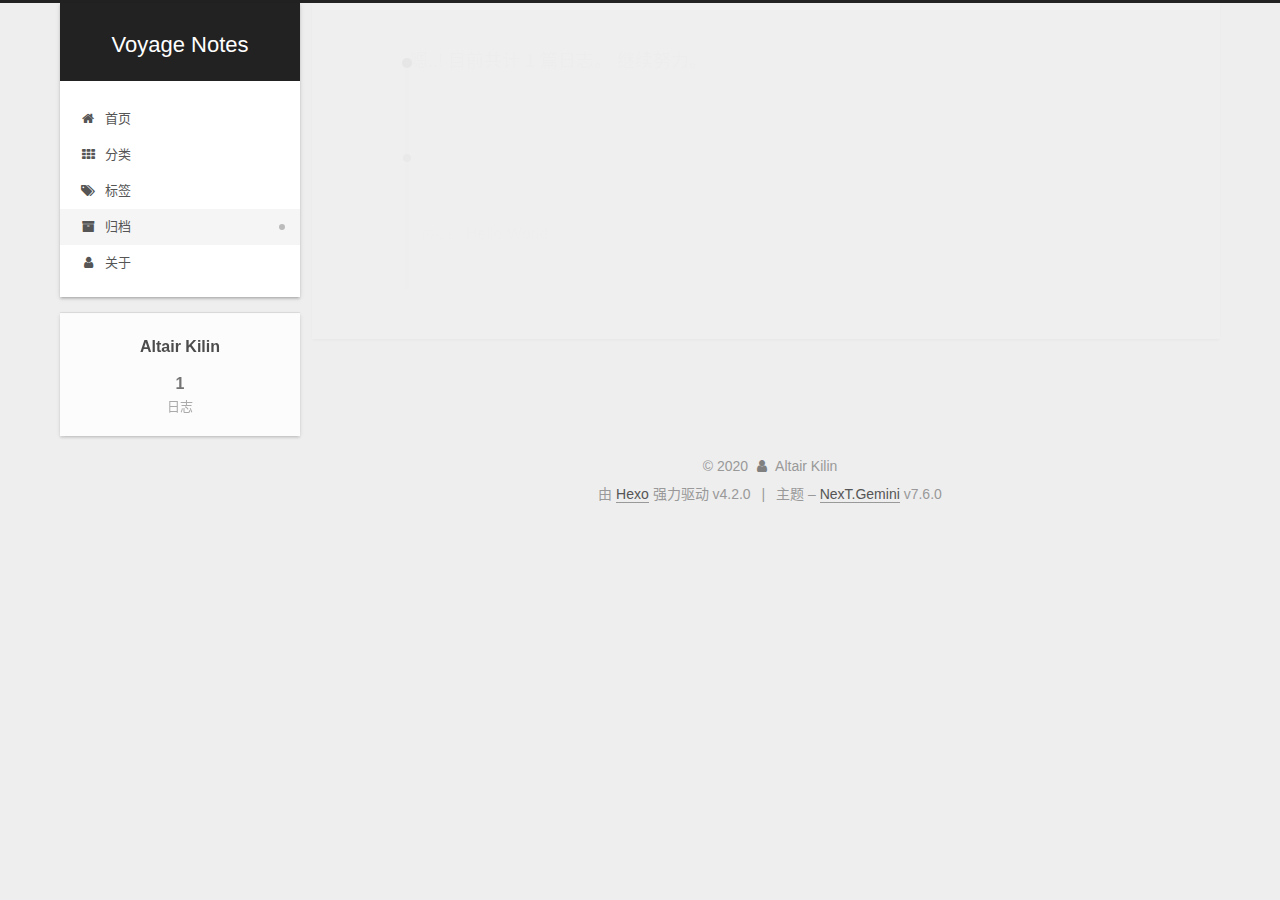
<file: archives/2020/07/index.html>
<!DOCTYPE html>
<html lang="zh-CN">
<head>
  <meta charset="UTF-8">
<meta name="viewport" content="width=device-width, initial-scale=1, maximum-scale=2">
<meta name="theme-color" content="#222">
<meta name="generator" content="Hexo 4.2.0">
  <link rel="apple-touch-icon" sizes="180x180" href="/images/apple-touch-icon-next.png">
  <link rel="icon" type="image/png" sizes="32x32" href="/images/favicon-32x32-next.png">
  <link rel="icon" type="image/png" sizes="16x16" href="/images/favicon-16x16-next.png">
  <link rel="mask-icon" href="/images/logo.svg" color="#222">

<link rel="stylesheet" href="/css/main.css">


<link rel="stylesheet" href="/lib/font-awesome/css/font-awesome.min.css">


<script id="hexo-configurations">
  var NexT = window.NexT || {};
  var CONFIG = {
    hostname: new URL('http://yoursite.com').hostname,
    root: '/',
    scheme: 'Gemini',
    version: '7.6.0',
    exturl: false,
    sidebar: {"position":"left","display":"post","padding":18,"offset":12,"onmobile":false},
    copycode: {"enable":false,"show_result":false,"style":null},
    back2top: {"enable":true,"sidebar":false,"scrollpercent":false},
    bookmark: {"enable":false,"color":"#222","save":"auto"},
    fancybox: false,
    mediumzoom: false,
    lazyload: false,
    pangu: false,
    comments: {"style":"tabs","active":null,"storage":true,"lazyload":false,"nav":null},
    algolia: {
      appID: '',
      apiKey: '',
      indexName: '',
      hits: {"per_page":10},
      labels: {"input_placeholder":"Search for Posts","hits_empty":"We didn't find any results for the search: ${query}","hits_stats":"${hits} results found in ${time} ms"}
    },
    localsearch: {"enable":false,"trigger":"auto","top_n_per_article":1,"unescape":false,"preload":false},
    path: '',
    motion: {"enable":true,"async":false,"transition":{"post_block":"fadeIn","post_header":"slideDownIn","post_body":"slideDownIn","coll_header":"slideLeftIn","sidebar":"slideUpIn"}}
  };
</script>

  <meta property="og:type" content="website">
<meta property="og:title" content="Voyage Notes">
<meta property="og:url" content="http://yoursite.com/archives/2020/07/index.html">
<meta property="og:site_name" content="Voyage Notes">
<meta property="og:locale" content="zh_CN">
<meta property="article:author" content="Altair Kilin">
<meta name="twitter:card" content="summary">

<link rel="canonical" href="http://yoursite.com/archives/2020/07/">


<script id="page-configurations">
  // https://hexo.io/docs/variables.html
  CONFIG.page = {
    sidebar: "",
    isHome: false,
    isPost: false
  };
</script>

  <title>归档 | Voyage Notes</title>
  






  <noscript>
  <style>
  .use-motion .brand,
  .use-motion .menu-item,
  .sidebar-inner,
  .use-motion .post-block,
  .use-motion .pagination,
  .use-motion .comments,
  .use-motion .post-header,
  .use-motion .post-body,
  .use-motion .collection-header { opacity: initial; }

  .use-motion .site-title,
  .use-motion .site-subtitle {
    opacity: initial;
    top: initial;
  }

  .use-motion .logo-line-before i { left: initial; }
  .use-motion .logo-line-after i { right: initial; }
  </style>
</noscript>

</head>

<body itemscope itemtype="http://schema.org/WebPage">
  <div class="container use-motion">
    <div class="headband"></div>

    <header class="header" itemscope itemtype="http://schema.org/WPHeader">
      <div class="header-inner"><div class="site-brand-container">
  <div class="site-meta">

    <div>
      <a href="/" class="brand" rel="start">
        <span class="logo-line-before"><i></i></span>
        <span class="site-title">Voyage Notes</span>
        <span class="logo-line-after"><i></i></span>
      </a>
    </div>
  </div>

  <div class="site-nav-toggle">
    <div class="toggle" aria-label="切换导航栏">
      <span class="toggle-line toggle-line-first"></span>
      <span class="toggle-line toggle-line-middle"></span>
      <span class="toggle-line toggle-line-last"></span>
    </div>
  </div>
</div>


<nav class="site-nav">
  
  <ul id="menu" class="menu">
        <li class="menu-item menu-item-home">

    <a href="/" rel="section"><i class="fa fa-fw fa-home"></i>首页</a>

  </li>
        <li class="menu-item menu-item-categories">

    <a href="/categories/" rel="section"><i class="fa fa-fw fa-th"></i>分类</a>

  </li>
        <li class="menu-item menu-item-tags">

    <a href="/tags/" rel="section"><i class="fa fa-fw fa-tags"></i>标签</a>

  </li>
        <li class="menu-item menu-item-archives">

    <a href="/archives/" rel="section"><i class="fa fa-fw fa-archive"></i>归档</a>

  </li>
        <li class="menu-item menu-item-about">

    <a href="/about/" rel="section"><i class="fa fa-fw fa-user"></i>关于</a>

  </li>
  </ul>

</nav>
</div>
    </header>

    
  <div class="back-to-top">
    <i class="fa fa-arrow-up"></i>
    <span>0%</span>
  </div>


    <main class="main">
      <div class="main-inner">
        <div class="content-wrap">
          

          <div class="content">
            

  
  
  
  <div class="post-block">
    <div class="posts-collapse">
      <div class="collection-title">
        <span class="collection-header">嗯..! 目前共计 1 篇日志。 继续努力。</span>
      </div>

      
    <div class="collection-year">
      <h1 class="collection-header">2020</h1>
    </div>

  <article itemscope itemtype="http://schema.org/Article">
    <header class="post-header">

      <div class="post-meta">
        <time itemprop="dateCreated"
              datetime="2020-07-21T10:18:08+08:00"
              content="2020-07-21">
          07-21
        </time>
      </div>

      <h2 class="post-title">
          <a class="post-title-link" href="/2020/07/21/hello-world/" itemprop="url">
            <span itemprop="name">Hello World</span>
          </a>
      </h2>

    </header>
  </article>


    </div>
  </div>
  
  
  

  



          </div>
          

<script>
  window.addEventListener('tabs:register', () => {
    let activeClass = CONFIG.comments.activeClass;
    if (CONFIG.comments.storage) {
      activeClass = localStorage.getItem('comments_active') || activeClass;
    }
    if (activeClass) {
      let activeTab = document.querySelector(`a[href="#comment-${activeClass}"]`);
      if (activeTab) {
        activeTab.click();
      }
    }
  });
  if (CONFIG.comments.storage) {
    window.addEventListener('tabs:click', event => {
      if (!event.target.matches('.tabs-comment .tab-content .tab-pane')) return;
      let commentClass = event.target.classList[1];
      localStorage.setItem('comments_active', commentClass);
    });
  }
</script>

        </div>
          
  
  <div class="toggle sidebar-toggle">
    <span class="toggle-line toggle-line-first"></span>
    <span class="toggle-line toggle-line-middle"></span>
    <span class="toggle-line toggle-line-last"></span>
  </div>

  <aside class="sidebar">
    <div class="sidebar-inner">

      <ul class="sidebar-nav motion-element">
        <li class="sidebar-nav-toc">
          文章目录
        </li>
        <li class="sidebar-nav-overview">
          站点概览
        </li>
      </ul>

      <!--noindex-->
      <div class="post-toc-wrap sidebar-panel">
      </div>
      <!--/noindex-->

      <div class="site-overview-wrap sidebar-panel">
        <div class="site-author motion-element" itemprop="author" itemscope itemtype="http://schema.org/Person">
  <p class="site-author-name" itemprop="name">Altair Kilin</p>
  <div class="site-description" itemprop="description"></div>
</div>
<div class="site-state-wrap motion-element">
  <nav class="site-state">
      <div class="site-state-item site-state-posts">
          <a href="/archives/">
        
          <span class="site-state-item-count">1</span>
          <span class="site-state-item-name">日志</span>
        </a>
      </div>
  </nav>
</div>



      </div>

    </div>
  </aside>
  <div id="sidebar-dimmer"></div>


      </div>
    </main>

    <footer class="footer">
      <div class="footer-inner">
        

<div class="copyright">
  
  &copy; 
  <span itemprop="copyrightYear">2020</span>
  <span class="with-love">
    <i class="fa fa-user"></i>
  </span>
  <span class="author" itemprop="copyrightHolder">Altair Kilin</span>
</div>
  <div class="powered-by">由 <a href="https://hexo.io/" class="theme-link" rel="noopener" target="_blank">Hexo</a> 强力驱动 v4.2.0
  </div>
  <span class="post-meta-divider">|</span>
  <div class="theme-info">主题 – <a href="https://theme-next.org/" class="theme-link" rel="noopener" target="_blank">NexT.Gemini</a> v7.6.0
  </div>

        








      </div>
    </footer>
  </div>

  
  <script src="/lib/anime.min.js"></script>
  <script src="/lib/velocity/velocity.min.js"></script>
  <script src="/lib/velocity/velocity.ui.min.js"></script>

<script src="/js/utils.js"></script>

<script src="/js/motion.js"></script>


<script src="/js/schemes/pisces.js"></script>


<script src="/js/next-boot.js"></script>




  















  

  

</body>
</html>
</file>
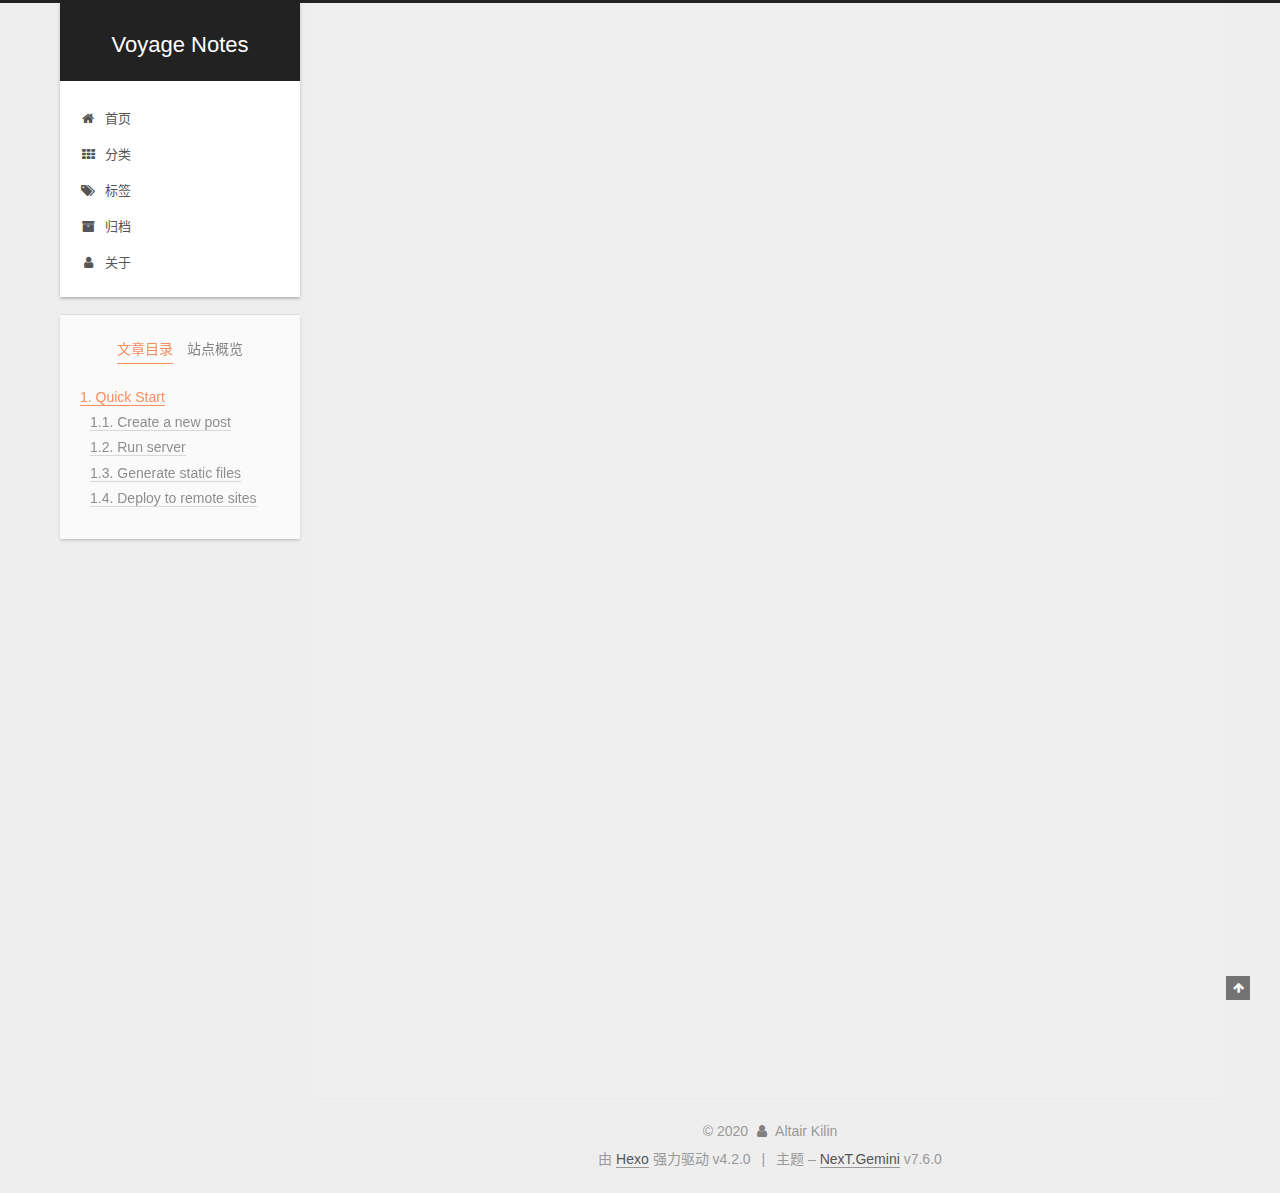
<file: 2019/12/30/hello-world/index.html>
<!DOCTYPE html>
<html lang="zh-CN">
<head>
  <meta charset="UTF-8">
<meta name="viewport" content="width=device-width, initial-scale=1, maximum-scale=2">
<meta name="theme-color" content="#222">
<meta name="generator" content="Hexo 4.2.0">
  <link rel="apple-touch-icon" sizes="180x180" href="/images/apple-touch-icon-next.png">
  <link rel="icon" type="image/png" sizes="32x32" href="/images/favicon-32x32-next.png">
  <link rel="icon" type="image/png" sizes="16x16" href="/images/favicon-16x16-next.png">
  <link rel="mask-icon" href="/images/logo.svg" color="#222">

<link rel="stylesheet" href="/css/main.css">


<link rel="stylesheet" href="/lib/font-awesome/css/font-awesome.min.css">


<script id="hexo-configurations">
  var NexT = window.NexT || {};
  var CONFIG = {
    hostname: new URL('http://yoursite.com').hostname,
    root: '/',
    scheme: 'Gemini',
    version: '7.6.0',
    exturl: false,
    sidebar: {"position":"left","display":"post","padding":18,"offset":12,"onmobile":false},
    copycode: {"enable":false,"show_result":false,"style":null},
    back2top: {"enable":true,"sidebar":false,"scrollpercent":false},
    bookmark: {"enable":false,"color":"#222","save":"auto"},
    fancybox: false,
    mediumzoom: false,
    lazyload: false,
    pangu: false,
    comments: {"style":"tabs","active":null,"storage":true,"lazyload":false,"nav":null},
    algolia: {
      appID: '',
      apiKey: '',
      indexName: '',
      hits: {"per_page":10},
      labels: {"input_placeholder":"Search for Posts","hits_empty":"We didn't find any results for the search: ${query}","hits_stats":"${hits} results found in ${time} ms"}
    },
    localsearch: {"enable":false,"trigger":"auto","top_n_per_article":1,"unescape":false,"preload":false},
    path: '',
    motion: {"enable":true,"async":false,"transition":{"post_block":"fadeIn","post_header":"slideDownIn","post_body":"slideDownIn","coll_header":"slideLeftIn","sidebar":"slideUpIn"}}
  };
</script>

  <meta name="description" content="Welcome to Hexo! This is your very first post. Check documentation for more info. If you get any problems when using Hexo, you can find the answer in troubleshooting or you can ask me on GitHub. Quick">
<meta property="og:type" content="article">
<meta property="og:title" content="Hello World">
<meta property="og:url" content="http://yoursite.com/2019/12/30/hello-world/index.html">
<meta property="og:site_name" content="Voyage Notes">
<meta property="og:description" content="Welcome to Hexo! This is your very first post. Check documentation for more info. If you get any problems when using Hexo, you can find the answer in troubleshooting or you can ask me on GitHub. Quick">
<meta property="og:locale" content="zh_CN">
<meta property="article:published_time" content="2019-12-30T14:58:06.327Z">
<meta property="article:modified_time" content="2019-12-30T14:58:06.327Z">
<meta property="article:author" content="Altair Kilin">
<meta name="twitter:card" content="summary">

<link rel="canonical" href="http://yoursite.com/2019/12/30/hello-world/">


<script id="page-configurations">
  // https://hexo.io/docs/variables.html
  CONFIG.page = {
    sidebar: "",
    isHome: false,
    isPost: true
  };
</script>

  <title>Hello World | Voyage Notes</title>
  






  <noscript>
  <style>
  .use-motion .brand,
  .use-motion .menu-item,
  .sidebar-inner,
  .use-motion .post-block,
  .use-motion .pagination,
  .use-motion .comments,
  .use-motion .post-header,
  .use-motion .post-body,
  .use-motion .collection-header { opacity: initial; }

  .use-motion .site-title,
  .use-motion .site-subtitle {
    opacity: initial;
    top: initial;
  }

  .use-motion .logo-line-before i { left: initial; }
  .use-motion .logo-line-after i { right: initial; }
  </style>
</noscript>

</head>

<body itemscope itemtype="http://schema.org/WebPage">
  <div class="container use-motion">
    <div class="headband"></div>

    <header class="header" itemscope itemtype="http://schema.org/WPHeader">
      <div class="header-inner"><div class="site-brand-container">
  <div class="site-meta">

    <div>
      <a href="/" class="brand" rel="start">
        <span class="logo-line-before"><i></i></span>
        <span class="site-title">Voyage Notes</span>
        <span class="logo-line-after"><i></i></span>
      </a>
    </div>
  </div>

  <div class="site-nav-toggle">
    <div class="toggle" aria-label="切换导航栏">
      <span class="toggle-line toggle-line-first"></span>
      <span class="toggle-line toggle-line-middle"></span>
      <span class="toggle-line toggle-line-last"></span>
    </div>
  </div>
</div>


<nav class="site-nav">
  
  <ul id="menu" class="menu">
        <li class="menu-item menu-item-home">

    <a href="/" rel="section"><i class="fa fa-fw fa-home"></i>首页</a>

  </li>
        <li class="menu-item menu-item-categories">

    <a href="/categories/" rel="section"><i class="fa fa-fw fa-th"></i>分类</a>

  </li>
        <li class="menu-item menu-item-tags">

    <a href="/tags/" rel="section"><i class="fa fa-fw fa-tags"></i>标签</a>

  </li>
        <li class="menu-item menu-item-archives">

    <a href="/archives/" rel="section"><i class="fa fa-fw fa-archive"></i>归档</a>

  </li>
        <li class="menu-item menu-item-about">

    <a href="/about/" rel="section"><i class="fa fa-fw fa-user"></i>关于</a>

  </li>
  </ul>

</nav>
</div>
    </header>

    
  <div class="back-to-top">
    <i class="fa fa-arrow-up"></i>
    <span>0%</span>
  </div>


    <main class="main">
      <div class="main-inner">
        <div class="content-wrap">
          

          <div class="content">
            

  <div class="posts-expand">
      
  
  
  <article itemscope itemtype="http://schema.org/Article" class="post-block " lang="zh-CN">
    <link itemprop="mainEntityOfPage" href="http://yoursite.com/2019/12/30/hello-world/">

    <span hidden itemprop="author" itemscope itemtype="http://schema.org/Person">
      <meta itemprop="image" content="/images/avatar.gif">
      <meta itemprop="name" content="Altair Kilin">
      <meta itemprop="description" content="">
    </span>

    <span hidden itemprop="publisher" itemscope itemtype="http://schema.org/Organization">
      <meta itemprop="name" content="Voyage Notes">
    </span>
      <header class="post-header">
        <h1 class="post-title" itemprop="name headline">
          Hello World
        </h1>

        <div class="post-meta">
            <span class="post-meta-item">
              <span class="post-meta-item-icon">
                <i class="fa fa-calendar-o"></i>
              </span>
              <span class="post-meta-item-text">发表于</span>

              <time title="创建时间：2019-12-30 22:58:06" itemprop="dateCreated datePublished" datetime="2019-12-30T22:58:06+08:00">2019-12-30</time>
            </span>

          

        </div>
      </header>

    
    
    
    <div class="post-body" itemprop="articleBody">

      
        <p>Welcome to <a href="https://hexo.io/" target="_blank" rel="noopener">Hexo</a>! This is your very first post. Check <a href="https://hexo.io/docs/" target="_blank" rel="noopener">documentation</a> for more info. If you get any problems when using Hexo, you can find the answer in <a href="https://hexo.io/docs/troubleshooting.html" target="_blank" rel="noopener">troubleshooting</a> or you can ask me on <a href="https://github.com/hexojs/hexo/issues" target="_blank" rel="noopener">GitHub</a>.</p>
<h2 id="Quick-Start"><a href="#Quick-Start" class="headerlink" title="Quick Start"></a>Quick Start</h2><h3 id="Create-a-new-post"><a href="#Create-a-new-post" class="headerlink" title="Create a new post"></a>Create a new post</h3><figure class="highlight bash"><table><tr><td class="gutter"><pre><span class="line">1</span><br></pre></td><td class="code"><pre><span class="line">$ hexo new <span class="string">"My New Post"</span></span><br></pre></td></tr></table></figure>

<p>More info: <a href="https://hexo.io/docs/writing.html" target="_blank" rel="noopener">Writing</a></p>
<h3 id="Run-server"><a href="#Run-server" class="headerlink" title="Run server"></a>Run server</h3><figure class="highlight bash"><table><tr><td class="gutter"><pre><span class="line">1</span><br></pre></td><td class="code"><pre><span class="line">$ hexo server</span><br></pre></td></tr></table></figure>

<p>More info: <a href="https://hexo.io/docs/server.html" target="_blank" rel="noopener">Server</a></p>
<h3 id="Generate-static-files"><a href="#Generate-static-files" class="headerlink" title="Generate static files"></a>Generate static files</h3><figure class="highlight bash"><table><tr><td class="gutter"><pre><span class="line">1</span><br></pre></td><td class="code"><pre><span class="line">$ hexo generate</span><br></pre></td></tr></table></figure>

<p>More info: <a href="https://hexo.io/docs/generating.html" target="_blank" rel="noopener">Generating</a></p>
<h3 id="Deploy-to-remote-sites"><a href="#Deploy-to-remote-sites" class="headerlink" title="Deploy to remote sites"></a>Deploy to remote sites</h3><figure class="highlight bash"><table><tr><td class="gutter"><pre><span class="line">1</span><br></pre></td><td class="code"><pre><span class="line">$ hexo deploy</span><br></pre></td></tr></table></figure>

<p>More info: <a href="https://hexo.io/docs/one-command-deployment.html" target="_blank" rel="noopener">Deployment</a></p>

    </div>

    
    
    

      <footer class="post-footer">

        


        
      </footer>
    
  </article>
  
  
  

  </div>


          </div>
          

<script>
  window.addEventListener('tabs:register', () => {
    let activeClass = CONFIG.comments.activeClass;
    if (CONFIG.comments.storage) {
      activeClass = localStorage.getItem('comments_active') || activeClass;
    }
    if (activeClass) {
      let activeTab = document.querySelector(`a[href="#comment-${activeClass}"]`);
      if (activeTab) {
        activeTab.click();
      }
    }
  });
  if (CONFIG.comments.storage) {
    window.addEventListener('tabs:click', event => {
      if (!event.target.matches('.tabs-comment .tab-content .tab-pane')) return;
      let commentClass = event.target.classList[1];
      localStorage.setItem('comments_active', commentClass);
    });
  }
</script>

        </div>
          
  
  <div class="toggle sidebar-toggle">
    <span class="toggle-line toggle-line-first"></span>
    <span class="toggle-line toggle-line-middle"></span>
    <span class="toggle-line toggle-line-last"></span>
  </div>

  <aside class="sidebar">
    <div class="sidebar-inner">

      <ul class="sidebar-nav motion-element">
        <li class="sidebar-nav-toc">
          文章目录
        </li>
        <li class="sidebar-nav-overview">
          站点概览
        </li>
      </ul>

      <!--noindex-->
      <div class="post-toc-wrap sidebar-panel">
          <div class="post-toc motion-element"><ol class="nav"><li class="nav-item nav-level-2"><a class="nav-link" href="#Quick-Start"><span class="nav-number">1.</span> <span class="nav-text">Quick Start</span></a><ol class="nav-child"><li class="nav-item nav-level-3"><a class="nav-link" href="#Create-a-new-post"><span class="nav-number">1.1.</span> <span class="nav-text">Create a new post</span></a></li><li class="nav-item nav-level-3"><a class="nav-link" href="#Run-server"><span class="nav-number">1.2.</span> <span class="nav-text">Run server</span></a></li><li class="nav-item nav-level-3"><a class="nav-link" href="#Generate-static-files"><span class="nav-number">1.3.</span> <span class="nav-text">Generate static files</span></a></li><li class="nav-item nav-level-3"><a class="nav-link" href="#Deploy-to-remote-sites"><span class="nav-number">1.4.</span> <span class="nav-text">Deploy to remote sites</span></a></li></ol></li></ol></div>
      </div>
      <!--/noindex-->

      <div class="site-overview-wrap sidebar-panel">
        <div class="site-author motion-element" itemprop="author" itemscope itemtype="http://schema.org/Person">
  <p class="site-author-name" itemprop="name">Altair Kilin</p>
  <div class="site-description" itemprop="description"></div>
</div>
<div class="site-state-wrap motion-element">
  <nav class="site-state">
      <div class="site-state-item site-state-posts">
          <a href="/archives/">
        
          <span class="site-state-item-count">1</span>
          <span class="site-state-item-name">日志</span>
        </a>
      </div>
  </nav>
</div>



      </div>

    </div>
  </aside>
  <div id="sidebar-dimmer"></div>


      </div>
    </main>

    <footer class="footer">
      <div class="footer-inner">
        

<div class="copyright">
  
  &copy; 
  <span itemprop="copyrightYear">2020</span>
  <span class="with-love">
    <i class="fa fa-user"></i>
  </span>
  <span class="author" itemprop="copyrightHolder">Altair Kilin</span>
</div>
  <div class="powered-by">由 <a href="https://hexo.io/" class="theme-link" rel="noopener" target="_blank">Hexo</a> 强力驱动 v4.2.0
  </div>
  <span class="post-meta-divider">|</span>
  <div class="theme-info">主题 – <a href="https://theme-next.org/" class="theme-link" rel="noopener" target="_blank">NexT.Gemini</a> v7.6.0
  </div>

        








      </div>
    </footer>
  </div>

  
  <script src="/lib/anime.min.js"></script>
  <script src="/lib/velocity/velocity.min.js"></script>
  <script src="/lib/velocity/velocity.ui.min.js"></script>

<script src="/js/utils.js"></script>

<script src="/js/motion.js"></script>


<script src="/js/schemes/pisces.js"></script>


<script src="/js/next-boot.js"></script>




  















  

  

</body>
</html>
</file>
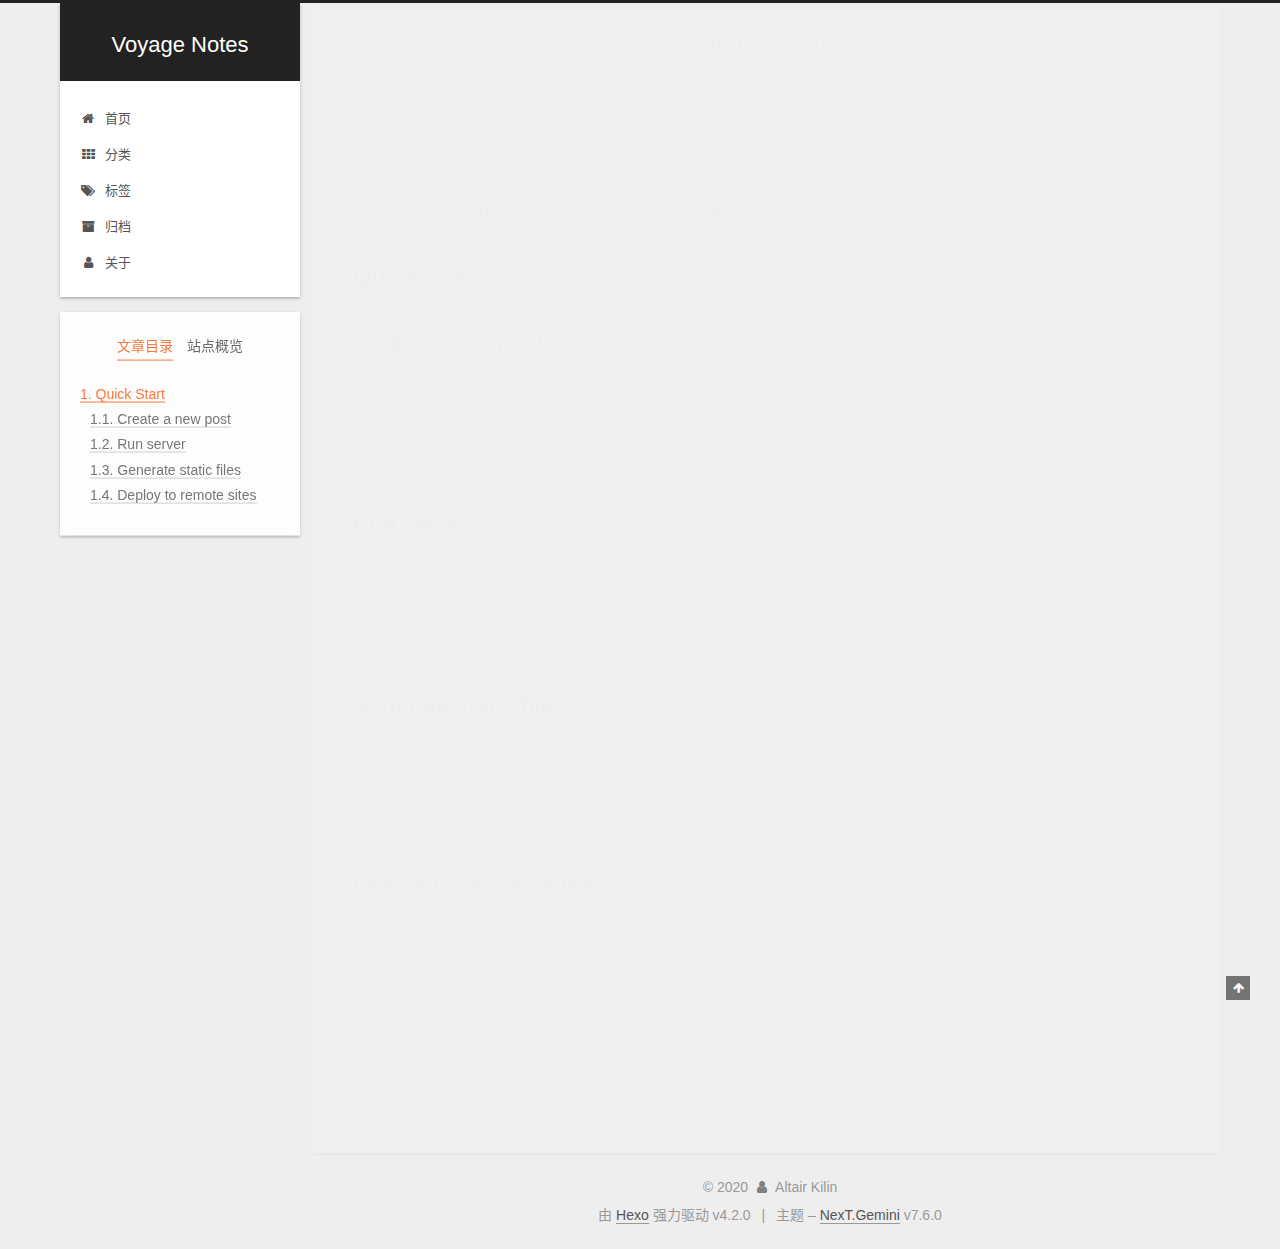
<file: 2020/07/21/hello-world/index.html>
<!DOCTYPE html>
<html lang="zh-CN">
<head>
  <meta charset="UTF-8">
<meta name="viewport" content="width=device-width, initial-scale=1, maximum-scale=2">
<meta name="theme-color" content="#222">
<meta name="generator" content="Hexo 4.2.0">
  <link rel="apple-touch-icon" sizes="180x180" href="/images/apple-touch-icon-next.png">
  <link rel="icon" type="image/png" sizes="32x32" href="/images/favicon-32x32-next.png">
  <link rel="icon" type="image/png" sizes="16x16" href="/images/favicon-16x16-next.png">
  <link rel="mask-icon" href="/images/logo.svg" color="#222">

<link rel="stylesheet" href="/css/main.css">


<link rel="stylesheet" href="/lib/font-awesome/css/font-awesome.min.css">


<script id="hexo-configurations">
  var NexT = window.NexT || {};
  var CONFIG = {
    hostname: new URL('http://yoursite.com').hostname,
    root: '/',
    scheme: 'Gemini',
    version: '7.6.0',
    exturl: false,
    sidebar: {"position":"left","display":"post","padding":18,"offset":12,"onmobile":false},
    copycode: {"enable":false,"show_result":false,"style":null},
    back2top: {"enable":true,"sidebar":false,"scrollpercent":false},
    bookmark: {"enable":false,"color":"#222","save":"auto"},
    fancybox: false,
    mediumzoom: false,
    lazyload: false,
    pangu: false,
    comments: {"style":"tabs","active":null,"storage":true,"lazyload":false,"nav":null},
    algolia: {
      appID: '',
      apiKey: '',
      indexName: '',
      hits: {"per_page":10},
      labels: {"input_placeholder":"Search for Posts","hits_empty":"We didn't find any results for the search: ${query}","hits_stats":"${hits} results found in ${time} ms"}
    },
    localsearch: {"enable":false,"trigger":"auto","top_n_per_article":1,"unescape":false,"preload":false},
    path: '',
    motion: {"enable":true,"async":false,"transition":{"post_block":"fadeIn","post_header":"slideDownIn","post_body":"slideDownIn","coll_header":"slideLeftIn","sidebar":"slideUpIn"}}
  };
</script>

  <meta name="description" content="Welcome to Hexo! This is your very first post. Check documentation for more info. If you get any problems when using Hexo, you can find the answer in troubleshooting or you can ask me on GitHub. Quick">
<meta property="og:type" content="article">
<meta property="og:title" content="Hello World">
<meta property="og:url" content="http://yoursite.com/2020/07/21/hello-world/index.html">
<meta property="og:site_name" content="Voyage Notes">
<meta property="og:description" content="Welcome to Hexo! This is your very first post. Check documentation for more info. If you get any problems when using Hexo, you can find the answer in troubleshooting or you can ask me on GitHub. Quick">
<meta property="og:locale" content="zh_CN">
<meta property="article:published_time" content="2020-07-21T02:18:08.548Z">
<meta property="article:modified_time" content="2020-07-21T03:17:36.396Z">
<meta property="article:author" content="Altair Kilin">
<meta name="twitter:card" content="summary">

<link rel="canonical" href="http://yoursite.com/2020/07/21/hello-world/">


<script id="page-configurations">
  // https://hexo.io/docs/variables.html
  CONFIG.page = {
    sidebar: "",
    isHome: false,
    isPost: true
  };
</script>

  <title>Hello World | Voyage Notes</title>
  






  <noscript>
  <style>
  .use-motion .brand,
  .use-motion .menu-item,
  .sidebar-inner,
  .use-motion .post-block,
  .use-motion .pagination,
  .use-motion .comments,
  .use-motion .post-header,
  .use-motion .post-body,
  .use-motion .collection-header { opacity: initial; }

  .use-motion .site-title,
  .use-motion .site-subtitle {
    opacity: initial;
    top: initial;
  }

  .use-motion .logo-line-before i { left: initial; }
  .use-motion .logo-line-after i { right: initial; }
  </style>
</noscript>

</head>

<body itemscope itemtype="http://schema.org/WebPage">
  <div class="container use-motion">
    <div class="headband"></div>

    <header class="header" itemscope itemtype="http://schema.org/WPHeader">
      <div class="header-inner"><div class="site-brand-container">
  <div class="site-meta">

    <div>
      <a href="/" class="brand" rel="start">
        <span class="logo-line-before"><i></i></span>
        <span class="site-title">Voyage Notes</span>
        <span class="logo-line-after"><i></i></span>
      </a>
    </div>
  </div>

  <div class="site-nav-toggle">
    <div class="toggle" aria-label="切换导航栏">
      <span class="toggle-line toggle-line-first"></span>
      <span class="toggle-line toggle-line-middle"></span>
      <span class="toggle-line toggle-line-last"></span>
    </div>
  </div>
</div>


<nav class="site-nav">
  
  <ul id="menu" class="menu">
        <li class="menu-item menu-item-home">

    <a href="/" rel="section"><i class="fa fa-fw fa-home"></i>首页</a>

  </li>
        <li class="menu-item menu-item-categories">

    <a href="/categories/" rel="section"><i class="fa fa-fw fa-th"></i>分类</a>

  </li>
        <li class="menu-item menu-item-tags">

    <a href="/tags/" rel="section"><i class="fa fa-fw fa-tags"></i>标签</a>

  </li>
        <li class="menu-item menu-item-archives">

    <a href="/archives/" rel="section"><i class="fa fa-fw fa-archive"></i>归档</a>

  </li>
        <li class="menu-item menu-item-about">

    <a href="/about/" rel="section"><i class="fa fa-fw fa-user"></i>关于</a>

  </li>
  </ul>

</nav>
</div>
    </header>

    
  <div class="back-to-top">
    <i class="fa fa-arrow-up"></i>
    <span>0%</span>
  </div>


    <main class="main">
      <div class="main-inner">
        <div class="content-wrap">
          

          <div class="content">
            

  <div class="posts-expand">
      
  
  
  <article itemscope itemtype="http://schema.org/Article" class="post-block " lang="zh-CN">
    <link itemprop="mainEntityOfPage" href="http://yoursite.com/2020/07/21/hello-world/">

    <span hidden itemprop="author" itemscope itemtype="http://schema.org/Person">
      <meta itemprop="image" content="/images/avatar.gif">
      <meta itemprop="name" content="Altair Kilin">
      <meta itemprop="description" content="">
    </span>

    <span hidden itemprop="publisher" itemscope itemtype="http://schema.org/Organization">
      <meta itemprop="name" content="Voyage Notes">
    </span>
      <header class="post-header">
        <h1 class="post-title" itemprop="name headline">
          Hello World
        </h1>

        <div class="post-meta">
            <span class="post-meta-item">
              <span class="post-meta-item-icon">
                <i class="fa fa-calendar-o"></i>
              </span>
              <span class="post-meta-item-text">发表于</span>
              

              <time title="创建时间：2020-07-21 10:18:08 / 修改时间：11:17:36" itemprop="dateCreated datePublished" datetime="2020-07-21T10:18:08+08:00">2020-07-21</time>
            </span>

          

        </div>
      </header>

    
    
    
    <div class="post-body" itemprop="articleBody">

      
        <p>Welcome to <a href="https://hexo.io/" target="_blank" rel="noopener">Hexo</a>! This is your very first post. Check <a href="https://hexo.io/docs/" target="_blank" rel="noopener">documentation</a> for more info. If you get any problems when using Hexo, you can find the answer in <a href="https://hexo.io/docs/troubleshooting.html" target="_blank" rel="noopener">troubleshooting</a> or you can ask me on <a href="https://github.com/hexojs/hexo/issues" target="_blank" rel="noopener">GitHub</a>.</p>
<h2 id="Quick-Start"><a href="#Quick-Start" class="headerlink" title="Quick Start"></a>Quick Start</h2><h3 id="Create-a-new-post"><a href="#Create-a-new-post" class="headerlink" title="Create a new post"></a>Create a new post</h3><figure class="highlight bash"><table><tr><td class="gutter"><pre><span class="line">1</span><br></pre></td><td class="code"><pre><span class="line">$ hexo new <span class="string">"My New Post"</span></span><br></pre></td></tr></table></figure>

<p>More info: <a href="https://hexo.io/docs/writing.html" target="_blank" rel="noopener">Writing</a></p>
<h3 id="Run-server"><a href="#Run-server" class="headerlink" title="Run server"></a>Run server</h3><figure class="highlight bash"><table><tr><td class="gutter"><pre><span class="line">1</span><br></pre></td><td class="code"><pre><span class="line">$ hexo server</span><br></pre></td></tr></table></figure>

<p>More info: <a href="https://hexo.io/docs/server.html" target="_blank" rel="noopener">Server</a></p>
<h3 id="Generate-static-files"><a href="#Generate-static-files" class="headerlink" title="Generate static files"></a>Generate static files</h3><figure class="highlight bash"><table><tr><td class="gutter"><pre><span class="line">1</span><br></pre></td><td class="code"><pre><span class="line">$ hexo generate</span><br></pre></td></tr></table></figure>

<p>More info: <a href="https://hexo.io/docs/generating.html" target="_blank" rel="noopener">Generating</a></p>
<h3 id="Deploy-to-remote-sites"><a href="#Deploy-to-remote-sites" class="headerlink" title="Deploy to remote sites"></a>Deploy to remote sites</h3><figure class="highlight bash"><table><tr><td class="gutter"><pre><span class="line">1</span><br></pre></td><td class="code"><pre><span class="line">$ hexo deploy</span><br></pre></td></tr></table></figure>

<p>More info: <a href="https://hexo.io/docs/one-command-deployment.html" target="_blank" rel="noopener">Deployment</a></p>
<p>test</p>

    </div>

    
    
    

      <footer class="post-footer">

        


        
      </footer>
    
  </article>
  
  
  

  </div>


          </div>
          

<script>
  window.addEventListener('tabs:register', () => {
    let activeClass = CONFIG.comments.activeClass;
    if (CONFIG.comments.storage) {
      activeClass = localStorage.getItem('comments_active') || activeClass;
    }
    if (activeClass) {
      let activeTab = document.querySelector(`a[href="#comment-${activeClass}"]`);
      if (activeTab) {
        activeTab.click();
      }
    }
  });
  if (CONFIG.comments.storage) {
    window.addEventListener('tabs:click', event => {
      if (!event.target.matches('.tabs-comment .tab-content .tab-pane')) return;
      let commentClass = event.target.classList[1];
      localStorage.setItem('comments_active', commentClass);
    });
  }
</script>

        </div>
          
  
  <div class="toggle sidebar-toggle">
    <span class="toggle-line toggle-line-first"></span>
    <span class="toggle-line toggle-line-middle"></span>
    <span class="toggle-line toggle-line-last"></span>
  </div>

  <aside class="sidebar">
    <div class="sidebar-inner">

      <ul class="sidebar-nav motion-element">
        <li class="sidebar-nav-toc">
          文章目录
        </li>
        <li class="sidebar-nav-overview">
          站点概览
        </li>
      </ul>

      <!--noindex-->
      <div class="post-toc-wrap sidebar-panel">
          <div class="post-toc motion-element"><ol class="nav"><li class="nav-item nav-level-2"><a class="nav-link" href="#Quick-Start"><span class="nav-number">1.</span> <span class="nav-text">Quick Start</span></a><ol class="nav-child"><li class="nav-item nav-level-3"><a class="nav-link" href="#Create-a-new-post"><span class="nav-number">1.1.</span> <span class="nav-text">Create a new post</span></a></li><li class="nav-item nav-level-3"><a class="nav-link" href="#Run-server"><span class="nav-number">1.2.</span> <span class="nav-text">Run server</span></a></li><li class="nav-item nav-level-3"><a class="nav-link" href="#Generate-static-files"><span class="nav-number">1.3.</span> <span class="nav-text">Generate static files</span></a></li><li class="nav-item nav-level-3"><a class="nav-link" href="#Deploy-to-remote-sites"><span class="nav-number">1.4.</span> <span class="nav-text">Deploy to remote sites</span></a></li></ol></li></ol></div>
      </div>
      <!--/noindex-->

      <div class="site-overview-wrap sidebar-panel">
        <div class="site-author motion-element" itemprop="author" itemscope itemtype="http://schema.org/Person">
  <p class="site-author-name" itemprop="name">Altair Kilin</p>
  <div class="site-description" itemprop="description"></div>
</div>
<div class="site-state-wrap motion-element">
  <nav class="site-state">
      <div class="site-state-item site-state-posts">
          <a href="/archives/">
        
          <span class="site-state-item-count">1</span>
          <span class="site-state-item-name">日志</span>
        </a>
      </div>
  </nav>
</div>



      </div>

    </div>
  </aside>
  <div id="sidebar-dimmer"></div>


      </div>
    </main>

    <footer class="footer">
      <div class="footer-inner">
        

<div class="copyright">
  
  &copy; 
  <span itemprop="copyrightYear">2020</span>
  <span class="with-love">
    <i class="fa fa-user"></i>
  </span>
  <span class="author" itemprop="copyrightHolder">Altair Kilin</span>
</div>
  <div class="powered-by">由 <a href="https://hexo.io/" class="theme-link" rel="noopener" target="_blank">Hexo</a> 强力驱动 v4.2.0
  </div>
  <span class="post-meta-divider">|</span>
  <div class="theme-info">主题 – <a href="https://theme-next.org/" class="theme-link" rel="noopener" target="_blank">NexT.Gemini</a> v7.6.0
  </div>

        








      </div>
    </footer>
  </div>

  
  <script src="/lib/anime.min.js"></script>
  <script src="/lib/velocity/velocity.min.js"></script>
  <script src="/lib/velocity/velocity.ui.min.js"></script>

<script src="/js/utils.js"></script>

<script src="/js/motion.js"></script>


<script src="/js/schemes/pisces.js"></script>


<script src="/js/next-boot.js"></script>




  















  

  

</body>
</html>
</file>
<file: css/main.css>
html {
  line-height: 1.15; /* 1 */
  -webkit-text-size-adjust: 100%; /* 2 */
}
body {
  margin: 0;
}
main {
  display: block;
}
h1 {
  font-size: 2em;
  margin: 0.67em 0;
}
hr {
  box-sizing: content-box; /* 1 */
  height: 0; /* 1 */
  overflow: visible; /* 2 */
}
pre {
  font-family: monospace, monospace; /* 1 */
  font-size: 1em; /* 2 */
}
a {
  background: transparent;
}
abbr[title] {
  border-bottom: none; /* 1 */
  text-decoration: underline; /* 2 */
  text-decoration: underline dotted; /* 2 */
}
b,
strong {
  font-weight: bolder;
}
code,
kbd,
samp {
  font-family: monospace, monospace; /* 1 */
  font-size: 1em; /* 2 */
}
small {
  font-size: 80%;
}
sub,
sup {
  font-size: 75%;
  line-height: 0;
  position: relative;
  vertical-align: baseline;
}
sub {
  bottom: -0.25em;
}
sup {
  top: -0.5em;
}
img {
  border-style: none;
}
button,
input,
optgroup,
select,
textarea {
  font-family: inherit; /* 1 */
  font-size: 100%; /* 1 */
  line-height: 1.15; /* 1 */
  margin: 0; /* 2 */
}
button,
input {
/* 1 */
  overflow: visible;
}
button,
select {
/* 1 */
  text-transform: none;
}
button,
[type='button'],
[type='reset'],
[type='submit'] {
  -webkit-appearance: button;
}
button::-moz-focus-inner,
[type='button']::-moz-focus-inner,
[type='reset']::-moz-focus-inner,
[type='submit']::-moz-focus-inner {
  border-style: none;
  padding: 0;
}
button:-moz-focusring,
[type='button']:-moz-focusring,
[type='reset']:-moz-focusring,
[type='submit']:-moz-focusring {
  outline: 1px dotted ButtonText;
}
fieldset {
  padding: 0.35em 0.75em 0.625em;
}
legend {
  box-sizing: border-box; /* 1 */
  color: inherit; /* 2 */
  display: table; /* 1 */
  max-width: 100%; /* 1 */
  padding: 0; /* 3 */
  white-space: normal; /* 1 */
}
progress {
  vertical-align: baseline;
}
textarea {
  overflow: auto;
}
[type='checkbox'],
[type='radio'] {
  box-sizing: border-box; /* 1 */
  padding: 0; /* 2 */
}
[type='number']::-webkit-inner-spin-button,
[type='number']::-webkit-outer-spin-button {
  height: auto;
}
[type='search'] {
  outline-offset: -2px; /* 2 */
  -webkit-appearance: textfield; /* 1 */
}
[type='search']::-webkit-search-decoration {
  -webkit-appearance: none;
}
::-webkit-file-upload-button {
  font: inherit; /* 2 */
  -webkit-appearance: button; /* 1 */
}
details {
  display: block;
}
summary {
  display: list-item;
}
template {
  display: none;
}
[hidden] {
  display: none;
}
::selection {
  background: #262a30;
  color: #fff;
}
html,
body {
  height: 100%;
}
body {
  background: #eee;
  color: #555;
  font-family: 'Lato', "PingFang SC", "Microsoft YaHei", sans-serif;
  font-size: 1em;
  line-height: 2;
}
@media (max-width: 991px) {
  body {
    padding-left: 0 !important;
    padding-right: 0 !important;
  }
}
h1,
h2,
h3,
h4,
h5,
h6 {
  font-family: 'Lato', "PingFang SC", "Microsoft YaHei", sans-serif;
  font-weight: bold;
  line-height: 1.5;
  margin: 20px 0 15px;
}
h1 {
  font-size: 1.5em;
}
h2 {
  font-size: 1.375em;
}
h3 {
  font-size: 1.25em;
}
h4 {
  font-size: 1.125em;
}
h5 {
  font-size: 1em;
}
h6 {
  font-size: 0.875em;
}
p {
  margin: 0 0 20px 0;
}
a,
span.exturl {
  border-bottom: 1px solid #999;
  color: #555;
  outline: 0;
  text-decoration: none;
  overflow-wrap: break-word;
  word-wrap: break-word;
  cursor: pointer;
}
a:hover,
span.exturl:hover {
  border-bottom-color: #222;
  color: #222;
}
iframe,
img,
video {
  display: block;
  margin-left: auto;
  margin-right: auto;
  max-width: 100%;
}
hr {
  background-color: #ddd;
  background-image: repeating-linear-gradient(-45deg, #fff, #fff 4px, transparent 4px, transparent 8px);
  border: 0;
  height: 3px;
  margin: 40px 0;
}
blockquote {
  border-left: 4px solid #ddd;
  color: #666;
  margin: 0;
  padding: 0 15px;
}
blockquote cite::before {
  content: '-';
  padding: 0 5px;
}
dt {
  font-weight: 700;
}
dd {
  margin: 0;
  padding: 0;
}
kbd {
  background-color: #f5f5f5;
  background-image: linear-gradient(#eee, #fff, #eee);
  border: 1px solid #ccc;
  border-radius: 0.2em;
  box-shadow: 0.1em 0.1em 0.2em rgba(0,0,0,0.1);
  font-family: inherit;
  padding: 0.1em 0.3em;
  white-space: nowrap;
}
.table-container {
  -webkit-overflow-scrolling: touch;
  overflow: auto;
}
table {
  border-collapse: collapse;
  border-spacing: 0;
  font-size: 0.875em;
  margin: 0 0 20px 0;
  width: 100%;
}
tbody tr:nth-of-type(odd) {
  background: #f9f9f9;
}
tbody tr:hover {
  background: #f5f5f5;
}
caption,
th,
td {
  font-weight: normal;
  padding: 8px;
  text-align: left;
  vertical-align: middle;
}
th,
td {
  border: 1px solid #ddd;
  border-bottom: 3px solid #ddd;
}
th {
  font-weight: 700;
  padding-bottom: 10px;
}
td {
  border-bottom-width: 1px;
}
.btn {
  background: #fff;
  border: 2px solid #555;
  border-radius: 2px;
  color: #555;
  display: inline-block;
  font-size: 0.875em;
  line-height: 2;
  padding: 0 20px;
  text-decoration: none;
  transition-property: background-color;
  transition-delay: 0s;
  transition-duration: 0.2s;
  transition-timing-function: ease-in-out;
}
.btn:hover {
  background: #222;
  border-color: #222;
  color: #fff;
}
.btn + .btn {
  margin: 0 0 8px 8px;
}
.btn .fa-fw {
  text-align: left;
  width: 1.285714285714286em;
}
.toggle {
  line-height: 0;
}
.toggle .toggle-line {
  background: #fff;
  display: inline-block;
  height: 2px;
  left: 0;
  position: relative;
  top: 0;
  transition: all 0.4s;
  vertical-align: top;
  width: 100%;
}
.toggle .toggle-line:not(:first-child) {
  margin-top: 3px;
}
.toggle.toggle-arrow .toggle-line-first {
  left: 50%;
  top: 2px;
  transform: rotate(45deg);
  width: 50%;
}
.toggle.toggle-arrow .toggle-line-middle {
  left: 2px;
  width: 90%;
}
.toggle.toggle-arrow .toggle-line-last {
  left: 50%;
  top: -2px;
  transform: rotate(-45deg);
  width: 50%;
}
.toggle.toggle-close .toggle-line-first {
  transform: rotate(-45deg);
  top: 5px;
}
.toggle.toggle-close .toggle-line-middle {
  opacity: 0;
}
.toggle.toggle-close .toggle-line-last {
  transform: rotate(45deg);
  top: -5px;
}
.highlight,
pre {
  background: #f7f7f7;
  color: #4d4d4c;
  line-height: 1.6;
  margin: 0 auto 20px;
}
pre,
code {
  font-family: consolas, Menlo, monospace, "PingFang SC", "Microsoft YaHei";
}
code {
  background: #eee;
  border-radius: 3px;
  color: #555;
  padding: 2px 4px;
  overflow-wrap: break-word;
  word-wrap: break-word;
}
.highlight *::selection {
  background: #d6d6d6;
}
.highlight pre {
  border: 0;
  margin: 0;
  padding: 10px 0;
}
.highlight table {
  border: 0;
  margin: 0;
  width: auto;
}
.highlight td {
  border: 0;
  padding: 0;
}
.highlight figcaption {
  background: #eee;
  color: #4d4d4c;
  font-size: 0.875em;
  line-height: 1.2;
  padding: 0.5em;
}
.highlight figcaption::before,
.highlight figcaption::after {
  content: ' ';
  display: table;
}
.highlight figcaption::after {
  clear: both;
}
.highlight figcaption a {
  color: #4d4d4c;
  float: right;
}
.highlight figcaption a:hover {
  border-bottom-color: #4d4d4c;
}
.highlight .gutter {
  -moz-user-select: none;
  -ms-user-select: none;
  -webkit-user-select: none;
  user-select: none;
}
.highlight .gutter pre {
  background: #eff2f3;
  color: #869194;
  padding-left: 10px;
  padding-right: 10px;
  text-align: right;
}
.highlight .code pre {
  background: #f7f7f7;
  padding-left: 10px;
  width: 100%;
}
.gist table {
  width: auto;
}
.gist table td {
  border: 0;
}
pre {
  overflow: auto;
  padding: 10px;
}
pre code {
  background: none;
  color: #4d4d4c;
  font-size: 0.875em;
  padding: 0;
  text-shadow: none;
}
pre .deletion {
  background: #fdd;
}
pre .addition {
  background: #dfd;
}
pre .meta {
  color: #eab700;
  -moz-user-select: none;
  -ms-user-select: none;
  -webkit-user-select: none;
  user-select: none;
}
pre .comment {
  color: #8e908c;
}
pre .variable,
pre .attribute,
pre .tag,
pre .name,
pre .regexp,
pre .ruby .constant,
pre .xml .tag .title,
pre .xml .pi,
pre .xml .doctype,
pre .html .doctype,
pre .css .id,
pre .css .class,
pre .css .pseudo {
  color: #c82829;
}
pre .number,
pre .preprocessor,
pre .built_in,
pre .builtin-name,
pre .literal,
pre .params,
pre .constant,
pre .command {
  color: #f5871f;
}
pre .ruby .class .title,
pre .css .rules .attribute,
pre .string,
pre .symbol,
pre .value,
pre .inheritance,
pre .header,
pre .ruby .symbol,
pre .xml .cdata,
pre .special,
pre .formula {
  color: #718c00;
}
pre .title,
pre .css .hexcolor {
  color: #3e999f;
}
pre .function,
pre .python .decorator,
pre .python .title,
pre .ruby .function .title,
pre .ruby .title .keyword,
pre .perl .sub,
pre .javascript .title,
pre .coffeescript .title {
  color: #4271ae;
}
pre .keyword,
pre .javascript .function {
  color: #8959a8;
}
.blockquote-center {
  border-left: none;
  margin: 40px 0;
  padding: 0;
  position: relative;
  text-align: center;
}
.blockquote-center::before,
.blockquote-center::after {
  background-repeat: no-repeat;
  background-size: 22px 22px;
  content: ' ';
  display: block;
  height: 24px;
  opacity: 0.2;
  position: absolute;
  width: 100%;
}
.blockquote-center::before {
  background-image: url("../images/quote-l.svg");
  background-position: 0 -6px;
  border-top: 1px solid #ccc;
  top: -20px;
}
.blockquote-center::after {
  background-image: url("../images/quote-r.svg");
  background-position: 100% 8px;
  border-bottom: 1px solid #ccc;
  bottom: -20px;
}
.blockquote-center p,
.blockquote-center div {
  text-align: center;
}
.post-body .group-picture img {
  margin: 0 auto;
  padding: 0 3px;
}
.group-picture-row {
  margin-bottom: 6px;
  overflow: hidden;
}
.group-picture-column {
  float: left;
  margin-bottom: 10px;
}
.post-body .label {
  display: inline;
  padding: 0 2px;
}
.post-body .label.default {
  background: #f0f0f0;
}
.post-body .label.primary {
  background: #efe6f7;
}
.post-body .label.info {
  background: #e5f2f8;
}
.post-body .label.success {
  background: #e7f4e9;
}
.post-body .label.warning {
  background: #fcf6e1;
}
.post-body .label.danger {
  background: #fae8eb;
}
.post-body .tabs {
  margin-bottom: 20px;
}
.post-body .tabs,
.tabs-comment {
  display: block;
  padding-top: 10px;
  position: relative;
}
.post-body .tabs ul.nav-tabs,
.tabs-comment ul.nav-tabs {
  display: flex;
  flex-wrap: wrap;
  margin: 0;
  margin-bottom: -1px;
  padding: 0;
}
@media (max-width: 413px) {
  .post-body .tabs ul.nav-tabs,
  .tabs-comment ul.nav-tabs {
    display: block;
    margin-bottom: 5px;
  }
}
.post-body .tabs ul.nav-tabs li.tab,
.tabs-comment ul.nav-tabs li.tab {
  background: #fff;
  border-bottom: 1px solid #ddd;
  border-left: 1px solid transparent;
  border-right: 1px solid transparent;
  border-top: 3px solid transparent;
  flex-grow: 1;
  list-style-type: none;
  border-radius: 0 0 0 0;
}
@media (max-width: 413px) {
  .post-body .tabs ul.nav-tabs li.tab,
  .tabs-comment ul.nav-tabs li.tab {
    border-bottom: 1px solid transparent;
    border-left: 3px solid transparent;
    border-right: 1px solid transparent;
    border-top: 1px solid transparent;
  }
}
@media (max-width: 413px) {
  .post-body .tabs ul.nav-tabs li.tab,
  .tabs-comment ul.nav-tabs li.tab {
    border-radius: 0;
  }
}
.post-body .tabs ul.nav-tabs li.tab a,
.tabs-comment ul.nav-tabs li.tab a {
  border-bottom: initial;
  display: block;
  line-height: 1.8;
  outline: 0;
  padding: 0.25em 0.75em;
  text-align: center;
  transition-delay: 0s;
  transition-duration: 0.2s;
  transition-timing-function: ease-out;
}
.post-body .tabs ul.nav-tabs li.tab a i,
.tabs-comment ul.nav-tabs li.tab a i {
  width: 1.285714285714286em;
}
.post-body .tabs ul.nav-tabs li.tab.active,
.tabs-comment ul.nav-tabs li.tab.active {
  border-bottom: 1px solid transparent;
  border-left: 1px solid #ddd;
  border-right: 1px solid #ddd;
  border-top: 3px solid #fc6423;
}
@media (max-width: 413px) {
  .post-body .tabs ul.nav-tabs li.tab.active,
  .tabs-comment ul.nav-tabs li.tab.active {
    border-bottom: 1px solid #ddd;
    border-left: 3px solid #fc6423;
    border-right: 1px solid #ddd;
    border-top: 1px solid #ddd;
  }
}
.post-body .tabs ul.nav-tabs li.tab.active a,
.tabs-comment ul.nav-tabs li.tab.active a {
  color: #555;
  cursor: default;
}
.post-body .tabs .tab-content .tab-pane,
.tabs-comment .tab-content .tab-pane {
  border: 1px solid #ddd;
  padding: 20px 20px 0 20px;
  border-radius: 0;
}
.post-body .tabs .tab-content .tab-pane:not(.active),
.tabs-comment .tab-content .tab-pane:not(.active) {
  display: none;
}
.post-body .tabs .tab-content .tab-pane.active,
.tabs-comment .tab-content .tab-pane.active {
  display: block;
}
.post-body .tabs .tab-content .tab-pane.active:nth-of-type(1),
.tabs-comment .tab-content .tab-pane.active:nth-of-type(1) {
  border-radius: 0 0 0 0;
}
@media (max-width: 413px) {
  .post-body .tabs .tab-content .tab-pane.active:nth-of-type(1),
  .tabs-comment .tab-content .tab-pane.active:nth-of-type(1) {
    border-radius: 0;
  }
}
.post-body .note {
  border-radius: 3px;
  margin-bottom: 20px;
  padding: 15px;
  position: relative;
  border: 1px solid #eee;
  border-left-width: 5px;
}
.post-body .note h2,
.post-body .note h3,
.post-body .note h4,
.post-body .note h5,
.post-body .note h6 {
  margin-top: 0;
  border-bottom: initial;
  margin-bottom: 0;
  padding-top: 0;
}
.post-body .note p:first-child,
.post-body .note ul:first-child,
.post-body .note ol:first-child,
.post-body .note table:first-child,
.post-body .note pre:first-child,
.post-body .note blockquote:first-child,
.post-body .note img:first-child {
  margin-top: 0;
}
.post-body .note p:last-child,
.post-body .note ul:last-child,
.post-body .note ol:last-child,
.post-body .note table:last-child,
.post-body .note pre:last-child,
.post-body .note blockquote:last-child,
.post-body .note img:last-child {
  margin-bottom: 0;
}
.post-body .note.default {
  border-left-color: #777;
}
.post-body .note.default h2,
.post-body .note.default h3,
.post-body .note.default h4,
.post-body .note.default h5,
.post-body .note.default h6 {
  color: #777;
}
.post-body .note.primary {
  border-left-color: #6f42c1;
}
.post-body .note.primary h2,
.post-body .note.primary h3,
.post-body .note.primary h4,
.post-body .note.primary h5,
.post-body .note.primary h6 {
  color: #6f42c1;
}
.post-body .note.info {
  border-left-color: #428bca;
}
.post-body .note.info h2,
.post-body .note.info h3,
.post-body .note.info h4,
.post-body .note.info h5,
.post-body .note.info h6 {
  color: #428bca;
}
.post-body .note.success {
  border-left-color: #5cb85c;
}
.post-body .note.success h2,
.post-body .note.success h3,
.post-body .note.success h4,
.post-body .note.success h5,
.post-body .note.success h6 {
  color: #5cb85c;
}
.post-body .note.warning {
  border-left-color: #f0ad4e;
}
.post-body .note.warning h2,
.post-body .note.warning h3,
.post-body .note.warning h4,
.post-body .note.warning h5,
.post-body .note.warning h6 {
  color: #f0ad4e;
}
.post-body .note.danger {
  border-left-color: #d9534f;
}
.post-body .note.danger h2,
.post-body .note.danger h3,
.post-body .note.danger h4,
.post-body .note.danger h5,
.post-body .note.danger h6 {
  color: #d9534f;
}
.pagination .prev,
.pagination .next,
.pagination .page-number,
.pagination .space {
  display: inline-block;
  margin: 0 10px;
  padding: 0 11px;
  position: relative;
  top: -1px;
}
@media (max-width: 767px) {
  .pagination .prev,
  .pagination .next,
  .pagination .page-number,
  .pagination .space {
    margin: 0 5px;
  }
}
.pagination {
  border-top: 1px solid #eee;
  margin: 120px 0 0;
  text-align: center;
}
.pagination .prev,
.pagination .next,
.pagination .page-number {
  border-bottom: 0;
  border-top: 1px solid #eee;
  transition-property: border-color;
  transition-delay: 0s;
  transition-duration: 0.2s;
  transition-timing-function: ease-in-out;
}
.pagination .prev:hover,
.pagination .next:hover,
.pagination .page-number:hover {
  border-top-color: #222;
}
.pagination .space {
  margin: 0;
  padding: 0;
}
.pagination .prev {
  margin-left: 0;
}
.pagination .next {
  margin-right: 0;
}
.pagination .page-number.current {
  background: #ccc;
  border-top-color: #ccc;
  color: #fff;
}
@media (max-width: 767px) {
  .pagination {
    border-top: none;
  }
  .pagination .prev,
  .pagination .next,
  .pagination .page-number {
    border-bottom: 1px solid #eee;
    border-top: 0;
    margin-bottom: 10px;
    padding: 0 10px;
  }
  .pagination .prev:hover,
  .pagination .next:hover,
  .pagination .page-number:hover {
    border-bottom-color: #222;
  }
}
.comments {
  margin: 60px 20px 0;
  overflow: hidden;
}
.comment-button-group {
  display: flex;
  flex-wrap: wrap-reverse;
  justify-content: center;
  margin: 1em 0;
}
.comment-button-group .comment-button {
  margin: 0.1em 0.2em;
}
.comment-button-group .comment-button.active {
  background: #222;
  border-color: #222;
  color: #fff;
}
.comment-position {
  display: none;
}
.comment-position.active {
  display: block;
}
.tabs-comment {
  background: #fff;
  margin-top: 4em;
  padding-top: 0;
}
.tabs-comment .comments {
  border: 0;
  box-shadow: none;
  margin-top: 0;
  padding-top: 0;
}
.container {
  min-height: 100%;
  position: relative;
}
.main-inner {
  margin: 0 auto;
  width: calc(100% - 20px);
}
@media (min-width: 1200px) {
  .main-inner {
    width: 1160px;
  }
}
@media (min-width: 1600px) {
  .main-inner {
    width: 73%;
  }
}
.header {
  background: transparent;
}
.header-inner {
  margin: 0 auto;
  position: relative;
  width: calc(100% - 20px);
}
@media (min-width: 1200px) {
  .header-inner {
    width: 1160px;
  }
}
@media (min-width: 1600px) {
  .header-inner {
    width: 73%;
  }
}
.headband {
  background: #222;
  height: 3px;
}
.site-meta {
  margin: 0;
  text-align: center;
}
@media (max-width: 767px) {
  .site-meta {
    text-align: center;
  }
}
.brand {
  background: #222;
  border-bottom: none;
  color: #fff;
  display: inline-block;
  line-height: 1.375em;
  padding: 0 40px;
  position: relative;
}
.brand:hover {
  color: #fff;
}
.site-title {
  display: inline-block;
  font-family: 'Lato', "PingFang SC", "Microsoft YaHei", sans-serif;
  font-size: 1.375em;
  font-weight: normal;
  line-height: 1.5;
  vertical-align: top;
}
.site-subtitle {
  color: #ddd;
  font-size: 0.8125em;
  margin-top: 10px;
}
.use-motion .brand {
  opacity: 0;
}
.use-motion .site-title,
.use-motion .site-subtitle,
.use-motion .custom-logo-image {
  opacity: 0;
  position: relative;
  top: -10px;
}
.site-nav-toggle {
  display: none;
  left: 10px;
  position: absolute;
}
@media (max-width: 767px) {
  .site-nav-toggle {
    display: block;
  }
}
.site-nav-toggle .toggle {
  background: transparent;
  border: 0;
  margin-top: 2px;
  padding: 10px;
  width: 22px;
}
.site-nav-toggle .toggle .toggle-line {
  background: #555;
  border-radius: 1px;
}
.site-nav {
  display: block;
}
@media (max-width: 767px) {
  .site-nav {
    clear: both;
    display: none;
  }
}
.site-nav.site-nav-on {
  display: block;
}
.menu {
  margin-top: 20px;
  padding-left: 0;
  text-align: center;
}
.menu-item {
  display: inline-block;
  list-style: none;
  margin: 0 10px;
}
@media (max-width: 767px) {
  .menu-item {
    margin-top: 10px;
  }
}
.menu-item a,
.menu-item span.exturl {
  border-bottom: 0;
  display: block;
  font-size: 0.8125em;
  transition-property: border-color;
  transition-delay: 0s;
  transition-duration: 0.2s;
  transition-timing-function: ease-in-out;
}
@media (hover: none) {
  .menu-item a:hover,
  .menu-item span.exturl:hover {
    border-bottom-color: transparent !important;
  }
}
.menu-item .fa {
  margin-right: 8px;
}
.menu-item .badge {
  display: inline-block;
  font-weight: 700;
  line-height: 1;
  margin-left: 0.35em;
  margin-top: 0.35em;
  text-align: center;
  white-space: nowrap;
}
@media (max-width: 767px) {
  .menu-item .badge {
    float: right;
    margin-left: 0;
  }
}
.use-motion .menu-item {
  opacity: 0;
}
.sidebar {
  background: #222;
  bottom: 0;
  box-shadow: inset 0 2px 6px #000;
  position: fixed;
  top: 0;
  z-index: 1200;
}
.sidebar a,
.sidebar span.exturl {
  border-bottom-color: #555;
  color: #999;
}
.sidebar a:hover,
.sidebar span.exturl:hover {
  border-bottom-color: #eee;
  color: #eee;
}
@media (max-width: 991px) {
  .sidebar {
    display: none;
  }
}
.sidebar-inner {
  color: #999;
  padding: 18px 10px;
  text-align: center;
}
.site-overview-wrap {
  overflow-x: hidden;
  overflow-y: auto;
}
.cc-license {
  margin-top: 10px;
  text-align: center;
}
.cc-license .cc-opacity {
  border-bottom: none;
  opacity: 0.7;
}
.cc-license .cc-opacity:hover {
  opacity: 0.9;
}
.cc-license img {
  display: inline-block;
}
.site-author-image {
  border: 1px solid #eee;
  display: block;
  height: auto;
  margin: 0 auto;
  max-width: 120px;
  padding: 2px;
}
.site-author-name {
  color: #222;
  font-weight: 600;
  margin: 0;
  text-align: center;
}
.site-description {
  color: #999;
  font-size: 0.8125em;
  margin-top: 0;
  text-align: center;
}
.links-of-author {
  margin-top: 15px;
}
.links-of-author a,
.links-of-author span.exturl {
  border-bottom-color: #555;
  display: inline-block;
  font-size: 0.8125em;
  margin-bottom: 10px;
  margin-right: 10px;
  vertical-align: middle;
}
.links-of-author a::before,
.links-of-author span.exturl::before {
  background: #c6ffff;
  border-radius: 50%;
  content: ' ';
  display: inline-block;
  height: 4px;
  margin-right: 3px;
  vertical-align: middle;
  width: 4px;
}
.sidebar-button {
  margin-top: 15px;
}
.sidebar-button a {
  border: 1px solid #fc6423;
  border-radius: 4px;
  color: #fc6423;
  display: inline-block;
  padding: 0 15px;
}
.sidebar-button a .fa {
  margin-right: 5px;
}
.sidebar-button a:hover {
  background: #fc6423;
  border: 1px solid #fc6423;
  color: #fff;
}
.sidebar-button a:hover .fa {
  color: #fff;
}
.links-of-blogroll {
  font-size: 0.8125em;
  margin-top: 10px;
}
.links-of-blogroll-title {
  font-size: 0.875em;
  font-weight: 600;
  margin-top: 0;
}
.links-of-blogroll-list {
  list-style: none;
  margin: 0;
  padding: 0;
}
.links-of-blogroll-item {
  padding: 2px 10px;
}
.links-of-blogroll-item a,
.links-of-blogroll-item span.exturl {
  box-sizing: border-box;
  display: inline-block;
  max-width: 280px;
  overflow: hidden;
  text-overflow: ellipsis;
  white-space: nowrap;
}
#sidebar-dimmer {
  display: none;
}
@media (max-width: 767px) {
  #sidebar-dimmer {
    background: #000;
    display: block;
    height: 100%;
    left: 100%;
    opacity: 0;
    position: fixed;
    top: 0;
    width: 100%;
    z-index: 1100;
  }
  .sidebar-active + #sidebar-dimmer {
    opacity: 0.7;
    transform: translateX(-100%);
    transition: opacity 0.5s;
  }
}
.sidebar-nav {
  margin: 0;
  padding-bottom: 20px;
  padding-left: 0;
}
.sidebar-nav li {
  border-bottom: 1px solid transparent;
  color: #555;
  cursor: pointer;
  display: inline-block;
  font-size: 0.875em;
}
.sidebar-nav li.sidebar-nav-overview {
  margin-left: 10px;
}
.sidebar-nav li:hover {
  color: #fc6423;
}
.sidebar-nav .sidebar-nav-active {
  border-bottom-color: #fc6423;
  color: #fc6423;
}
.sidebar-nav .sidebar-nav-active:hover {
  color: #fc6423;
}
.sidebar-panel {
  display: none;
}
.sidebar-panel-active {
  display: block;
}
.sidebar-toggle {
  background: #222;
  bottom: 45px;
  cursor: pointer;
  height: 14px;
  left: 30px;
  padding: 5px;
  position: fixed;
  width: 14px;
  z-index: 1300;
}
@media (max-width: 991px) {
  .sidebar-toggle {
    left: 20px;
    opacity: 0.8;
    display: none;
  }
}
.sidebar-toggle:hover .toggle-line {
  background: #fc6423;
}
.post-toc-wrap {
  overflow-x: hidden;
  overflow-y: auto;
}
.post-toc {
  font-size: 0.875em;
}
.post-toc ol {
  list-style: none;
  margin: 0;
  padding: 0 2px 5px 10px;
  text-align: left;
}
.post-toc ol > ol {
  padding-left: 0;
}
.post-toc ol a {
  border-bottom-color: #ccc;
  color: #666;
  transition-property: all;
  transition-delay: 0s;
  transition-duration: 0.2s;
  transition-timing-function: ease-in-out;
}
.post-toc ol a:hover {
  border-bottom-color: #000;
  color: #000;
}
.post-toc .nav-item {
  line-height: 1.8;
  overflow: hidden;
  text-overflow: ellipsis;
  white-space: nowrap;
}
.post-toc .nav .nav-child {
  display: none;
}
.post-toc .nav .active > .nav-child {
  display: block;
}
.post-toc .nav .active-current > .nav-child {
  display: block;
}
.post-toc .nav .active-current > .nav-child > .nav-item {
  display: block;
}
.post-toc .nav .active > a {
  border-bottom-color: #fc6423;
  color: #fc6423;
}
.post-toc .nav .active-current > a {
  color: #fc6423;
}
.post-toc .nav .active-current > a:hover {
  color: #fc6423;
}
.site-state {
  display: flex;
  justify-content: center;
  line-height: 1.4;
  margin-top: 10px;
  overflow: hidden;
  text-align: center;
  white-space: nowrap;
}
.site-state-item {
  padding: 0 15px;
}
.site-state-item:not(:first-child) {
  border-left: 1px solid #eee;
}
.site-state-item a {
  border-bottom: none;
}
.site-state-item-count {
  color: inherit;
  display: block;
  font-size: 1em;
  font-weight: 600;
  text-align: center;
}
.site-state-item-name {
  color: #999;
  font-size: 0.8125em;
}
.footer {
  color: #999;
  font-size: 0.875em;
  padding: 20px 0;
}
.footer.footer-fixed {
  bottom: 0;
  left: 0;
  position: absolute;
  right: 0;
}
.footer-inner {
  box-sizing: border-box;
  margin: 0 auto;
  text-align: center;
  width: calc(100% - 20px);
}
@media (min-width: 1200px) {
  .footer-inner {
    width: 1160px;
  }
}
@media (min-width: 1600px) {
  .footer-inner {
    width: 73%;
  }
}
.with-love {
  color: #808080;
  display: inline-block;
  margin: 0 5px;
}
.powered-by,
.theme-info {
  display: inline-block;
}
@-moz-keyframes iconAnimate {
  0%, 100% {
    transform: scale(1);
  }
  10%, 30% {
    transform: scale(0.9);
  }
  20%, 40%, 60%, 80% {
    transform: scale(1.1);
  }
  50%, 70% {
    transform: scale(1.1);
  }
}
@-webkit-keyframes iconAnimate {
  0%, 100% {
    transform: scale(1);
  }
  10%, 30% {
    transform: scale(0.9);
  }
  20%, 40%, 60%, 80% {
    transform: scale(1.1);
  }
  50%, 70% {
    transform: scale(1.1);
  }
}
@-o-keyframes iconAnimate {
  0%, 100% {
    transform: scale(1);
  }
  10%, 30% {
    transform: scale(0.9);
  }
  20%, 40%, 60%, 80% {
    transform: scale(1.1);
  }
  50%, 70% {
    transform: scale(1.1);
  }
}
@keyframes iconAnimate {
  0%, 100% {
    transform: scale(1);
  }
  10%, 30% {
    transform: scale(0.9);
  }
  20%, 40%, 60%, 80% {
    transform: scale(1.1);
  }
  50%, 70% {
    transform: scale(1.1);
  }
}
.back-to-top {
  background: #222;
  bottom: -100px;
  box-sizing: border-box;
  color: #fff;
  cursor: pointer;
  font-size: 12px;
  left: 30px;
  opacity: 0.6;
  padding: 0 6px;
  position: fixed;
  text-align: center;
  transition-property: bottom;
  z-index: 1300;
  transition-delay: 0s;
  transition-duration: 0.2s;
  transition-timing-function: ease-in-out;
  width: 24px;
}
.back-to-top span {
  display: none;
}
.back-to-top:hover {
  color: #fc6423;
}
.back-to-top.back-to-top-on {
  bottom: 30px;
}
@media (max-width: 991px) {
  .back-to-top {
    left: 20px;
    opacity: 0.8;
  }
}
.post-body {
  font-family: 'Lato', "PingFang SC", "Microsoft YaHei", sans-serif;
  overflow-wrap: break-word;
  word-wrap: break-word;
}
@media (min-width: 1200px) {
  .post-body {
    font-size: 1.125em;
  }
}
.post-body span.exturl .fa {
  font-size: 0.875em;
  margin-left: 4px;
}
.post-body .image-caption,
.post-body .figure .caption {
  color: #999;
  font-size: 0.875em;
  font-weight: bold;
  line-height: 1;
  margin: -20px auto 15px;
  text-align: center;
}
.post-sticky-flag {
  display: inline-block;
  transform: rotate(30deg);
}
.post-button {
  margin-top: 40px;
  text-align: center;
}
.use-motion .post-block,
.use-motion .pagination,
.use-motion .comments {
  opacity: 0;
}
.use-motion .post-header {
  opacity: 0;
}
.use-motion .post-body {
  opacity: 0;
}
.use-motion .collection-header {
  opacity: 0;
}
.posts-collapse {
  margin-left: 55px;
  position: relative;
}
@media (max-width: 767px) {
  .posts-collapse {
    margin-left: 20px;
    margin-right: 20px;
  }
}
.posts-collapse .collection-title {
  font-size: 1.125em;
  position: relative;
}
.posts-collapse .collection-title::before {
  background: #999;
  border: 1px solid #fff;
  border-radius: 50%;
  content: ' ';
  height: 10px;
  left: 0;
  margin-left: -6px;
  margin-top: -4px;
  position: absolute;
  top: 50%;
  width: 10px;
}
.posts-collapse .collection-year {
  margin: 60px 0;
  position: relative;
}
.posts-collapse .collection-year::before {
  background: #bbb;
  border-radius: 50%;
  content: ' ';
  height: 8px;
  left: 0;
  margin-left: -4px;
  margin-top: -4px;
  position: absolute;
  top: 50%;
  width: 8px;
}
.posts-collapse .collection-header {
  display: inline-block;
  margin: 0 0 0 20px;
}
.posts-collapse .collection-header small {
  color: #bbb;
  margin-left: 5px;
}
.posts-collapse .post-header {
  border-bottom: 1px dashed #ccc;
  margin: 30px 0;
  padding-left: 15px;
  position: relative;
  transition-property: border;
  transition-delay: 0s;
  transition-duration: 0.2s;
  transition-timing-function: ease-in-out;
}
.posts-collapse .post-header::before {
  background: #bbb;
  border: 1px solid #fff;
  border-radius: 50%;
  content: ' ';
  height: 6px;
  left: 0;
  margin-left: -4px;
  position: absolute;
  top: 0.75em;
  transition-property: background;
  width: 6px;
  transition-delay: 0s;
  transition-duration: 0.2s;
  transition-timing-function: ease-in-out;
}
.posts-collapse .post-header:hover {
  border-bottom-color: #666;
}
.posts-collapse .post-header:hover::before {
  background: #222;
}
.posts-collapse .post-meta {
  display: inline;
  font-size: 0.75em;
  margin-right: 10px;
}
.posts-collapse .post-title {
  display: inline;
  font-size: 1em;
  font-weight: normal;
  margin-bottom: 0;
  margin-top: 0;
}
.posts-collapse .post-title a,
.posts-collapse .post-title span.exturl {
  border-bottom: none;
  color: #666;
}
.posts-collapse::before {
  background: #f5f5f5;
  content: ' ';
  height: 100%;
  left: 0;
  margin-left: -2px;
  position: absolute;
  top: 1.25em;
  width: 4px;
}
.posts-collapse .fa-external-link {
  font-size: 0.875em;
  margin-left: 5px;
}
.post-eof {
  background: #ccc;
  height: 1px;
  margin: 80px auto 60px;
  text-align: center;
  width: 8%;
}
.post-block:last-child .post-eof {
  display: none;
}
.posts-expand {
  padding-top: 40px;
}
@media (max-width: 767px) {
  .posts-expand {
    margin: 0 20px;
  }
}
@media (min-width: 992px) {
  .post-body {
    text-align: justify;
  }
}
@media (max-width: 991px) {
  .post-body {
    text-align: justify;
  }
}
.post-body h1,
.post-body h2,
.post-body h3,
.post-body h4,
.post-body h5,
.post-body h6 {
  padding-top: 10px;
}
.post-body h1 .header-anchor,
.post-body h2 .header-anchor,
.post-body h3 .header-anchor,
.post-body h4 .header-anchor,
.post-body h5 .header-anchor,
.post-body h6 .header-anchor {
  border-bottom-style: none;
  color: #ccc;
  float: right;
  margin-left: 10px;
  visibility: hidden;
}
.post-body h1 .header-anchor:hover,
.post-body h2 .header-anchor:hover,
.post-body h3 .header-anchor:hover,
.post-body h4 .header-anchor:hover,
.post-body h5 .header-anchor:hover,
.post-body h6 .header-anchor:hover {
  color: inherit;
}
.post-body h1:hover .header-anchor,
.post-body h2:hover .header-anchor,
.post-body h3:hover .header-anchor,
.post-body h4:hover .header-anchor,
.post-body h5:hover .header-anchor,
.post-body h6:hover .header-anchor {
  visibility: visible;
}
.post-body iframe,
.post-body img,
.post-body video {
  margin-bottom: 20px;
}
.post-body .video-container {
  height: 0;
  margin-bottom: 20px;
  overflow: hidden;
  padding-top: 75%;
  position: relative;
  width: 100%;
}
.post-body .video-container iframe,
.post-body .video-container object,
.post-body .video-container embed {
  height: 100%;
  left: 0;
  margin: 0;
  position: absolute;
  top: 0;
  width: 100%;
}
.post-gallery {
  align-items: center;
  display: grid;
  grid-gap: 10px;
  grid-template-columns: 1fr 1fr 1fr;
  margin-bottom: 20px;
}
@media (max-width: 767px) {
  .post-gallery {
    grid-template-columns: 1fr 1fr;
  }
}
.post-gallery a {
  border: 0;
}
.post-gallery img {
  margin: 0;
}
.posts-expand .post-header {
  font-size: 1.125em;
}
.posts-expand .post-title {
  font-weight: 400;
  margin: initial;
  text-align: center;
  overflow-wrap: break-word;
  word-wrap: break-word;
}
.posts-expand .post-title-link {
  border-bottom: none;
  color: #555;
  display: inline-block;
  position: relative;
  vertical-align: top;
}
.posts-expand .post-title-link::before {
  background: #000;
  bottom: 0;
  content: '';
  height: 2px;
  left: 0;
  position: absolute;
  transform: scaleX(0);
  visibility: hidden;
  width: 100%;
  transition-delay: 0s;
  transition-duration: 0.2s;
  transition-timing-function: ease-in-out;
}
.posts-expand .post-title-link:hover::before {
  transform: scaleX(1);
  visibility: visible;
}
.posts-expand .post-title-link .fa {
  font-size: 0.875em;
  margin-left: 5px;
}
.posts-expand .post-meta {
  color: #999;
  font-family: 'Lato', "PingFang SC", "Microsoft YaHei", sans-serif;
  font-size: 0.75em;
  margin: 3px 0 60px 0;
  text-align: center;
}
.posts-expand .post-meta .post-description {
  font-size: 0.875em;
  margin-top: 2px;
}
.posts-expand .post-meta time {
  border-bottom: 1px dashed #999;
  cursor: pointer;
}
.post-meta .post-meta-item + .post-meta-item::before {
  content: '|';
  margin: 0 0.5em;
}
.post-meta-divider {
  margin: 0 0.5em;
}
.post-meta-item-icon {
  margin-right: 3px;
}
@media (max-width: 991px) {
  .post-meta-item-icon {
    display: inline-block;
  }
}
@media (max-width: 991px) {
  .post-meta-item-text {
    display: none;
  }
}
.post-nav {
  border-top: 1px solid #eee;
  display: flex;
  justify-content: space-between;
  margin-top: 15px;
  padding-top: 10px;
}
.post-nav-item {
  flex: 1;
}
.post-nav-item a {
  border-bottom: none;
  display: block;
  font-size: 0.875em;
  line-height: 1.6;
  position: relative;
}
.post-nav-item a:hover {
  border-bottom: none;
  color: #222;
}
.post-nav-item a:active {
  top: 2px;
}
.post-nav-item .fa {
  font-size: 0.75em;
}
.post-nav-item:first-child {
  margin-right: 15px;
}
.post-nav-item:first-child a {
  padding-left: 5px;
}
.post-nav-item:first-child .fa {
  margin-right: 5px;
}
.post-nav-item:last-child {
  margin-left: 15px;
  text-align: right;
}
.post-nav-item:last-child a {
  padding-right: 5px;
}
.post-nav-item:last-child .fa {
  margin-left: 5px;
}
.rtl.post-body p,
.rtl.post-body a,
.rtl.post-body h1,
.rtl.post-body h2,
.rtl.post-body h3,
.rtl.post-body h4,
.rtl.post-body h5,
.rtl.post-body h6,
.rtl.post-body li,
.rtl.post-body ul,
.rtl.post-body ol {
  direction: rtl;
  font-family: UKIJ Ekran;
}
.rtl.post-title {
  font-family: UKIJ Ekran;
}
.post-tags {
  margin-top: 40px;
  text-align: center;
}
.post-tags a {
  display: inline-block;
  font-size: 0.8125em;
}
.post-tags a:not(:last-child) {
  margin-right: 10px;
}
.post-widgets {
  border-top: 1px solid #eee;
  margin-top: 15px;
  text-align: center;
}
.wp_rating {
  height: 20px;
  line-height: 20px;
  margin-top: 10px;
  padding-top: 6px;
  text-align: center;
}
.social-like {
  display: flex;
  font-size: 0.875em;
  justify-content: center;
  text-align: center;
}
.reward-container {
  margin: 20px auto;
  padding: 10px 0;
  text-align: center;
  width: 90%;
}
.reward-container button {
  background: #ff2a2a;
  border: 0;
  border-radius: 5px;
  color: #fff;
  cursor: pointer;
  line-height: 2;
  outline: 0;
  padding: 0 15px;
  vertical-align: text-top;
}
.reward-container button:hover {
  background: #f55;
}
#qr {
  padding-top: 20px;
}
#qr a {
  border: 0;
}
#qr img {
  display: inline-block;
  margin: 0.8em 2em 0 2em;
  max-width: 100%;
  width: 180px;
}
#qr p {
  text-align: center;
}
.category-all-page .category-all-title {
  text-align: center;
}
.category-all-page .category-all {
  margin-top: 20px;
}
.category-all-page .category-list {
  list-style: none;
  margin: 0;
  padding: 0;
}
.category-all-page .category-list-item {
  margin: 5px 10px;
}
.category-all-page .category-list-count {
  color: #bbb;
}
.category-all-page .category-list-count::before {
  content: ' (';
  display: inline;
}
.category-all-page .category-list-count::after {
  content: ') ';
  display: inline;
}
.category-all-page .category-list-child {
  padding-left: 10px;
}
.event-list {
  padding: 0;
}
.event-list hr {
  background: #222;
  margin: 20px 0 45px 0;
}
.event-list hr::after {
  background: #222;
  color: #fff;
  content: 'NOW';
  display: inline-block;
  font-weight: bold;
  padding: 0 5px;
  text-align: right;
}
.event-list .event {
  background: #222;
  margin: 20px 0;
  min-height: 40px;
  padding: 15px 0 15px 10px;
}
.event-list .event .event-summary {
  color: #fff;
  margin: 0;
  padding-bottom: 3px;
}
.event-list .event .event-summary::before {
  animation: dot-flash 1s alternate infinite ease-in-out;
  color: #fff;
  content: '\f111';
  display: inline-block;
  font-family: 'FontAwesome';
  font-size: 10px;
  margin-right: 25px;
  vertical-align: middle;
}
.event-list .event .event-relative-time {
  color: #bbb;
  display: inline-block;
  font-size: 12px;
  font-weight: 400;
  padding-left: 12px;
}
.event-list .event .event-details {
  color: #fff;
  display: block;
  line-height: 18px;
  margin-left: 56px;
  padding-bottom: 6px;
  padding-top: 3px;
  text-indent: -24px;
}
.event-list .event .event-details::before {
  color: #fff;
  display: inline-block;
  font-family: 'FontAwesome';
  margin-right: 9px;
  text-align: center;
  text-indent: 0;
  width: 14px;
}
.event-list .event .event-details.event-location::before {
  content: '\f041';
}
.event-list .event .event-details.event-duration::before {
  content: '\f017';
}
.event-list .event-past {
  background: #f5f5f5;
}
.event-list .event-past .event-summary,
.event-list .event-past .event-details {
  color: #bbb;
  opacity: 0.9;
}
.event-list .event-past .event-summary::before,
.event-list .event-past .event-details::before {
  animation: none;
  color: #bbb;
}
@-moz-keyframes dot-flash {
  from {
    opacity: 1;
    transform: scale(1);
  }
  to {
    opacity: 0;
    transform: scale(0.8);
  }
}
@-webkit-keyframes dot-flash {
  from {
    opacity: 1;
    transform: scale(1);
  }
  to {
    opacity: 0;
    transform: scale(0.8);
  }
}
@-o-keyframes dot-flash {
  from {
    opacity: 1;
    transform: scale(1);
  }
  to {
    opacity: 0;
    transform: scale(0.8);
  }
}
@keyframes dot-flash {
  from {
    opacity: 1;
    transform: scale(1);
  }
  to {
    opacity: 0;
    transform: scale(0.8);
  }
}
ul.breadcrumb {
  font-size: 0.75em;
  list-style: none;
  margin: 1em 0;
  padding: 0 2em;
  text-align: center;
}
ul.breadcrumb li {
  display: inline;
}
ul.breadcrumb li + li::before {
  content: '/\00a0';
  font-weight: normal;
  padding: 0.5em;
}
ul.breadcrumb li + li:last-child {
  font-weight: bold;
}
.tag-cloud {
  text-align: center;
}
.tag-cloud a {
  display: inline-block;
  margin: 10px;
}
.tag-cloud a:hover {
  color: #222 !important;
}
.header {
  margin: 0 auto;
  position: relative;
  width: calc(100% - 20px);
}
@media (min-width: 1200px) {
  .header {
    width: 1160px;
  }
}
@media (min-width: 1600px) {
  .header {
    width: 73%;
  }
}
@media (max-width: 991px) {
  .header {
    width: auto;
  }
}
.header-inner {
  background: #fff;
  border-radius: initial;
  box-shadow: 0 2px 2px 0 rgba(0,0,0,0.12), 0 3px 1px -2px rgba(0,0,0,0.06), 0 1px 5px 0 rgba(0,0,0,0.12);
  overflow: hidden;
  padding: 0;
  position: absolute;
  top: 0;
  width: 240px;
}
@media (min-width: 1200px) {
  .header-inner {
    width: 240px;
  }
}
@media (max-width: 991px) {
  .header-inner {
    border-radius: initial;
    position: relative;
    width: auto;
  }
}
.main::before,
.main::after {
  content: ' ';
  display: table;
}
.main::after {
  clear: both;
}
@media (max-width: 991px) {
  .main-inner {
    width: auto;
  }
}
.content-wrap {
  background: #fff;
  border-radius: initial;
  box-shadow: 0 2px 2px 0 rgba(0,0,0,0.12), 0 3px 1px -2px rgba(0,0,0,0.06), 0 1px 5px 0 rgba(0,0,0,0.12);
  box-sizing: border-box;
  float: right;
  padding: 40px;
  width: calc(100% - 252px);
}
@media (max-width: 991px) {
  .content-wrap {
    border-radius: initial;
    padding: 20px;
    width: 100%;
  }
}
.sidebar {
  background: #eee;
  box-shadow: none;
  float: left;
  position: static;
  width: 240px;
}
@media (max-width: 991px) {
  .sidebar {
    display: none;
  }
}
.sidebar-toggle {
  display: none;
}
.footer-inner {
  padding-left: 260px;
}
.back-to-top {
  left: auto;
  right: 30px;
}
@media (max-width: 991px) {
  .back-to-top {
    right: 20px;
  }
}
@media (max-width: 991px) {
  .footer-inner {
    padding-left: 0;
    padding-right: 0;
    width: auto;
  }
}
.site-brand-container {
  position: relative;
}
.site-meta {
  background: #222;
  color: #fff;
  padding: 20px 0;
}
@media (max-width: 991px) {
  .site-meta {
    box-shadow: 0 0 16px rgba(0,0,0,0.5);
  }
}
.brand {
  background: none;
  padding: 0;
}
.brand:hover {
  color: #fff;
}
.site-subtitle {
  font-weight: initial;
  margin: 10px 10px 0;
}
.custom-logo-image {
  margin-top: 20px;
}
@media (max-width: 991px) {
  .custom-logo-image {
    display: none;
  }
}
.site-nav-toggle {
  left: 20px;
  top: 50%;
  transform: translateY(-50%);
}
@media (min-width: 768px) and (max-width: 991px) {
  .site-nav-toggle {
    display: block;
  }
}
.site-nav-toggle .toggle .toggle-line {
  background: #fff;
}
@media (min-width: 768px) and (max-width: 991px) {
  .site-nav {
    display: none;
  }
}
.menu-item-active a,
.menu .menu-item a:hover,
.menu .menu-item span.exturl:hover {
  background: #f5f5f5;
}
.menu-item-active a::after,
.menu .menu-item a:hover::after,
.menu .menu-item span.exturl:hover::after {
  background: #bbb;
  border-radius: 50%;
  content: ' ';
  height: 6px;
  margin-top: -3px;
  position: absolute;
  right: 15px;
  top: 50%;
  width: 6px;
}
.menu .menu-item {
  display: block;
  margin: 0;
}
.menu .menu-item a,
.menu .menu-item span.exturl {
  padding: 5px 20px;
  position: relative;
  text-align: left;
  transition-property: background-color;
}
.menu .menu-item .badge {
  background: #ccc;
  border-radius: 10px;
  color: #fff;
  float: right;
  padding: 2px 5px;
  text-shadow: 1px 1px 0 rgba(0,0,0,0.1);
  vertical-align: middle;
}
.sub-menu {
  background: #fff;
  border-bottom: 1px solid #ddd;
  margin: 0;
  padding: 6px 0;
}
.sub-menu .menu-item {
  display: inline-block;
}
.sub-menu .menu-item a,
.sub-menu .menu-item span.exturl {
  margin: 5px 10px;
  padding: initial;
}
.sub-menu .menu-item a:hover,
.sub-menu .menu-item span.exturl:hover {
  background: initial;
  color: #fc6423;
}
.sub-menu .menu-item a::after,
.sub-menu .menu-item span.exturl::after {
  content: initial !important;
}
.sub-menu .menu-item-active a {
  background: #fff;
  border-bottom-color: #fc6423;
  color: #fc6423;
}
.sub-menu .menu-item-active a:hover {
  background: #fff;
  border-bottom-color: #fc6423;
}
.sidebar {
  bottom: auto;
  right: auto;
}
.sidebar a,
.sidebar span.exturl {
  color: #555;
}
.sidebar a:hover,
.sidebar span.exturl:hover {
  border-bottom-color: #222;
  color: #222;
}
.sidebar-inner {
  background: #fff;
  border-radius: initial;
  box-shadow: 0 2px 2px 0 rgba(0,0,0,0.12), 0 3px 1px -2px rgba(0,0,0,0.06), 0 1px 5px 0 rgba(0,0,0,0.12), 0 -1px 0.5px 0 rgba(0,0,0,0.09);
  box-sizing: border-box;
  color: #555;
  width: 240px;
  opacity: 0;
}
.sidebar-inner.affix {
  position: fixed;
  top: 12px;
}
.sidebar-inner.affix-bottom {
  position: absolute;
}
.site-state-item {
  padding: 0 10px;
}
.sidebar-button {
  border-bottom: 1px dotted #ccc;
  border-top: 1px dotted #ccc;
  margin-top: 10px;
  text-align: center;
}
.sidebar-button a {
  border: 0;
  color: #fc6423;
  display: block;
}
.sidebar-button a:hover {
  background: none;
  border: 0;
  color: #e34603;
}
.sidebar-button a:hover .fa {
  color: #e34603;
}
.links-of-author {
  display: flex;
  flex-wrap: wrap;
  margin-top: 10px;
  justify-content: center;
}
.links-of-author-item {
  margin: 5px 0 0;
  width: 50%;
}
.links-of-author-item a,
.links-of-author-item span.exturl {
  box-sizing: border-box;
  display: inline-block;
  margin-bottom: 0;
  margin-right: 0;
  max-width: 216px;
  overflow: hidden;
  padding: 0 5px;
  text-overflow: ellipsis;
  white-space: nowrap;
}
.links-of-author-item a,
.links-of-author-item span.exturl {
  border-bottom: none;
  display: block;
  text-decoration: none;
}
.links-of-author-item a::before,
.links-of-author-item span.exturl::before {
  display: none;
}
.links-of-author-item a:hover,
.links-of-author-item span.exturl:hover {
  background: #eee;
  border-radius: 4px;
}
.links-of-author-item .fa {
  margin-right: 2px;
}
.links-of-blogroll-item {
  padding: 0;
}
.content-wrap {
  background: initial;
  box-shadow: initial;
  padding: initial;
}
.post-block {
  background: #fff;
  border-radius: initial;
  box-shadow: 0 2px 2px 0 rgba(0,0,0,0.12), 0 3px 1px -2px rgba(0,0,0,0.06), 0 1px 5px 0 rgba(0,0,0,0.12);
  padding: 40px;
}
.post-block + .post-block {
  border-radius: initial;
  box-shadow: 0 2px 2px 0 rgba(0,0,0,0.12), 0 3px 1px -2px rgba(0,0,0,0.06), 0 1px 5px 0 rgba(0,0,0,0.12), 0 -1px 0.5px 0 rgba(0,0,0,0.09);
  margin-top: 12px;
}
.comments {
  background: #fff;
  border-radius: initial;
  box-shadow: 0 2px 2px 0 rgba(0,0,0,0.12), 0 3px 1px -2px rgba(0,0,0,0.06), 0 1px 5px 0 rgba(0,0,0,0.12), 0 -1px 0.5px 0 rgba(0,0,0,0.09);
  margin: auto;
  margin-top: 12px;
  padding: 40px;
}
.tabs-comment {
  margin-top: 1em;
}
.posts-expand {
  padding-top: initial;
}
.post-eof {
  display: none;
}
.pagination {
  background: #fff;
  border-radius: initial;
  border-top: initial;
  box-shadow: 0 2px 2px 0 rgba(0,0,0,0.12), 0 3px 1px -2px rgba(0,0,0,0.06), 0 1px 5px 0 rgba(0,0,0,0.12), 0 -1px 0.5px 0 rgba(0,0,0,0.09);
  margin: 12px 0 0;
  padding: 10px 0 10px;
}
.pagination .prev,
.pagination .next,
.pagination .page-number {
  margin-bottom: initial;
  top: initial;
}
.main {
  padding-bottom: initial;
}
.footer {
  bottom: auto;
}
.sub-menu {
  border-bottom: initial;
  box-shadow: 0 2px 2px 0 rgba(0,0,0,0.12), 0 3px 1px -2px rgba(0,0,0,0.06), 0 1px 5px 0 rgba(0,0,0,0.12);
}
.sub-menu + .content .post-block {
  box-shadow: 0 2px 2px 0 rgba(0,0,0,0.12), 0 3px 1px -2px rgba(0,0,0,0.06), 0 1px 5px 0 rgba(0,0,0,0.12), 0 -1px 0.5px 0 rgba(0,0,0,0.09);
  margin-top: 12px;
}
@media (min-width: 768px) and (max-width: 991px) {
  .sub-menu + .content .post-block {
    margin-top: 10px;
  }
}
@media (max-width: 767px) {
  .sub-menu + .content .post-block {
    margin-top: 8px;
  }
}
.post-body h1,
.post-body h2 {
  border-bottom: 1px solid #eee;
}
.post-body h3 {
  border-bottom: 1px dotted #eee;
}
@media (min-width: 768px) and (max-width: 991px) {
  .content-wrap {
    padding: 10px;
  }
  .posts-expand {
    margin: initial;
  }
  .posts-expand .post-button {
    margin-top: 20px;
  }
  .post-block {
    border-radius: initial;
    box-shadow: 0 2px 2px 0 rgba(0,0,0,0.12), 0 3px 1px -2px rgba(0,0,0,0.06), 0 1px 5px 0 rgba(0,0,0,0.12), 0 -1px 0.5px 0 rgba(0,0,0,0.09);
    padding: 20px;
  }
  .post-block + .post-block {
    margin-top: 10px;
  }
  .comments {
    margin-top: 10px;
    padding: 10px 20px;
  }
  .pagination {
    margin: 10px 0 0;
  }
}
@media (max-width: 767px) {
  .content-wrap {
    padding: 8px;
  }
  .posts-expand {
    margin: initial;
  }
  .posts-expand .post-button {
    margin: 12px 0;
  }
  .post-block {
    border-radius: initial;
    box-shadow: 0 2px 2px 0 rgba(0,0,0,0.12), 0 3px 1px -2px rgba(0,0,0,0.06), 0 1px 5px 0 rgba(0,0,0,0.12), 0 -1px 0.5px 0 rgba(0,0,0,0.09);
    min-height: auto;
    padding: 12px;
  }
  .post-block + .post-block {
    margin-top: 8px;
  }
  .comments {
    margin-top: 8px;
    padding: 10px 12px;
  }
  .pagination {
    margin: 8px 0 0;
  }
}
</file>
